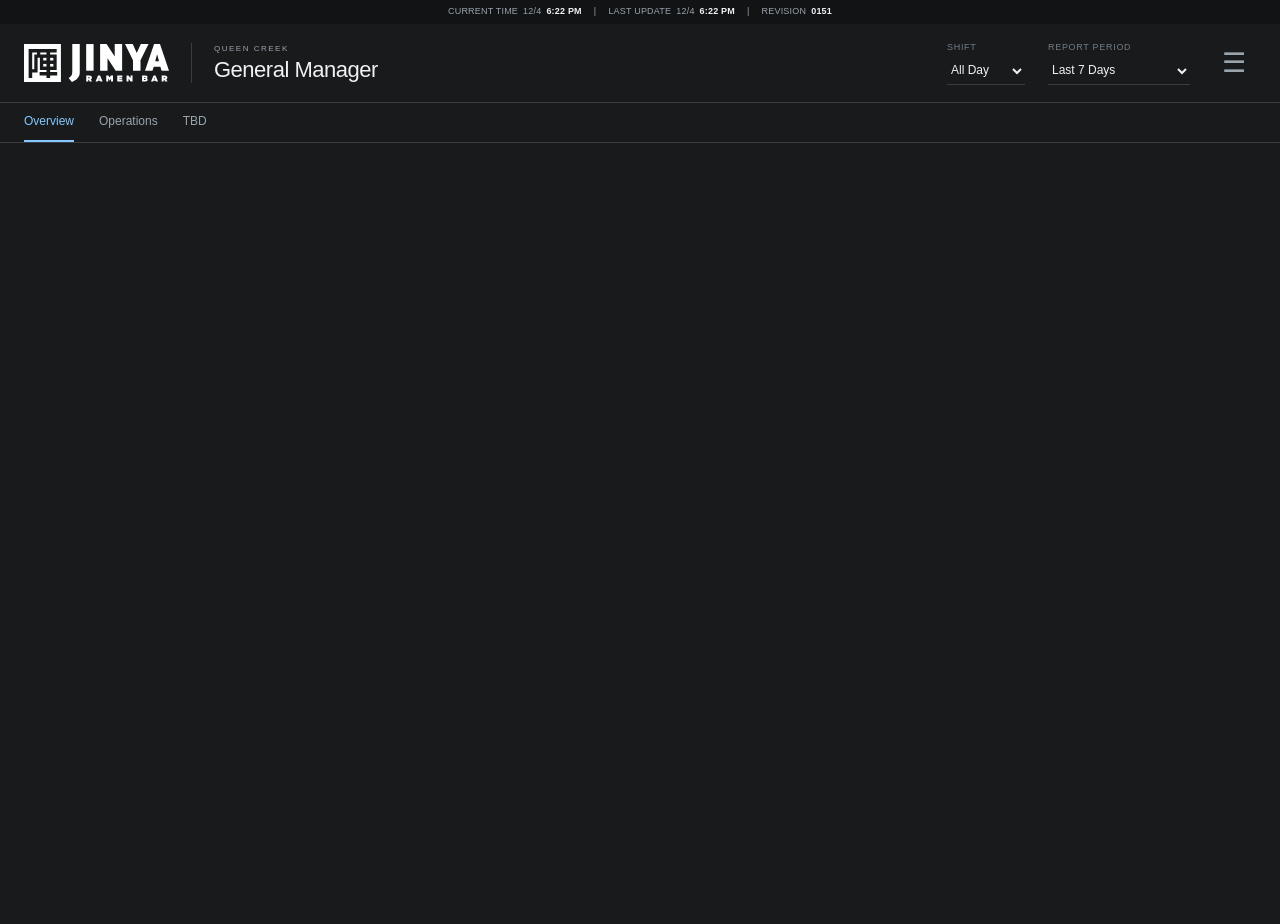
<file: index.html>
<!doctype html><html lang="en"><head><meta charset="utf-8"><meta name="viewport" content="width=device-width,initial-scale=1"><title>JINYA | Management Dashboard v0151</title><link rel="icon" href="/favicon.ico?v=0151" sizes="any"><link rel="icon" type="image/svg+xml" href="/images/favicon/favicon.svg?v=0151"><link rel="apple-touch-icon" href="/images/favicon/apple-touch-icon.png?v=0151"><meta name="robots" content="noindex,nofollow">
<link rel="stylesheet" href="styles.css?v=0151"><style id="dashboardColorTheme"></style></head><body data-design="a" class="midnight-dashboard"><div class="dashboard-status-bar" aria-label="Dashboard time and update status"><span class="dashboard-status-item"><span class="dashboard-status-label">CURRENT TIME</span><time id="sidebarTime" class="dashboard-status-time">—</time></span><span class="dashboard-status-divider" aria-hidden="true">|</span><span class="dashboard-status-item"><span class="dashboard-status-label">LAST UPDATE</span><time id="sidebarLastUpdate" class="dashboard-status-time" title="Last successful sample-data refresh">—</time></span><span class="dashboard-status-divider" aria-hidden="true">|</span><span class="dashboard-status-item"><span class="dashboard-status-label">REVISION</span><span class="dashboard-status-time"><span id="dashboardRevision" class="sidebar-clock">0151</span></span></span></div><div class="shell app-shell"><main class="main"><div id="stickyArea" class="app-sticky"><header class="app-header"><a class="brand brand-horizontal" href="#overview" aria-label="JINYA Queen Creek"><img alt="JINYA Ramen Bar" src="[data-uri]"></a><div class="header-context"><span>QUEEN CREEK</span><h1 id="title">Front of House</h1></div><div class="section-view-toggle" id="sectionViewToggle" role="group" aria-label="Front of House view"><button type="button" id="newLiveView" aria-pressed="false">N-Live</button><button type="button" id="newHistoryView" aria-pressed="false">N-History</button><button type="button" id="liveView" aria-pressed="true"><span class="view-live-dot" aria-hidden="true"></span>Live</button><button type="button" id="historyView" aria-pressed="false">History</button></div><div class="report-toolbar"><label id="headerShift"><span>SHIFT</span><select id="daypart" aria-label="Shift"><option value="lunch">Lunch</option><option value="dinner">Dinner</option><option value="all" selected>All Day</option></select></label><label id="headerEmployees"><span>EMPLOYEES</span><select id="population" aria-label="Employees"><option value="onfloor">Currently on Floor</option><option value="active" selected>All Employees</option></select></label><label id="headerPeriod" class="report-period"><span>REPORT PERIOD</span><select id="period" aria-label="Report period"><option value="1">Today</option><option value="7">Last 7 Days</option><option value="30">Last 30 Days</option><option value="90">Last 90 Days</option><option value="rolling12">Rolling 12 Months</option><option value="quarter">Last Quarter</option><option value="year">Last Calendar Year</option><option value="ytd">Year to Date</option></select></label></div><div class="dashboard-menu"><button id="dashboardMenuButton" type="button" class="dashboard-menu-trigger" aria-label="Open dashboard menu" aria-expanded="false" aria-controls="dashboardMenuItems"><span class="dashboard-hamburger" aria-hidden="true">☰</span></button></div></header><nav id="fohModuleNav" class="module-nav" aria-label="FOH categories"><a href="#overview" data-foh-category="overview" data-module-dashboard="foh">Overview</a><a href="#staff-performance" data-foh-category="staff-performance" data-module-dashboard="foh">Staff Performance</a><a href="#guest-relations" data-foh-category="guest-relations" data-module-dashboard="foh">Guest Relations</a><a href="#fohGroup-upselling" data-module-jump="fohGroup-upselling" data-module-dashboard="parkinglot" hidden>Upselling</a><a href="#primaryTitle" data-module-jump="primaryTitle" data-module-dashboard="parkinglot" hidden>Totals</a><a href="#dailyTitle" data-module-jump="dailyTitle" data-module-dashboard="parkinglot" hidden>Avg per Day</a><a href="#fohGroup-food" data-module-jump="fohGroup-food" data-module-dashboard="parkinglot" hidden>Food</a><a href="#fohGroup-server" data-module-jump="fohGroup-server" data-module-dashboard="parkinglot" hidden>Server</a><a href="#fohGroup-staffing" data-module-jump="fohGroup-staffing" data-module-dashboard="parkinglot" hidden>Staffing</a><a href="#fohGroup-section" data-module-jump="fohGroup-section" data-module-dashboard="parkinglot" hidden>Sections</a><a href="#fohGroup-operations" data-module-jump="fohGroup-operations" data-module-dashboard="parkinglot" hidden>Promotions &amp; Records</a><a href="#gm-overview" data-gm-category="overview" data-module-dashboard="executive" hidden>Overview</a><a href="#gm-operations" data-gm-category="operations" data-module-dashboard="executive" hidden>Operations</a><a href="#gm-tbd" data-gm-category="tbd" data-module-dashboard="executive" hidden>TBD</a></nav><section id="fohControls" class="legacy-filter-panel"><button type="button" id="filterSummaryToggle" class="filter-summary-toggle" aria-expanded="false" aria-controls="filterDrawer" aria-label="Filters"><svg viewbox="0 0 24 24" aria-hidden="true"><path d="M3 6h5m4 0h9M3 12h11m4 0h3M3 18h2m4 0h12"></path><circle cx="10" cy="6" r="2"></circle><circle cx="16" cy="12" r="2"></circle><circle cx="7" cy="18" r="2"></circle></svg><span id="filterSelectionSummary" class="filter-selection-summary" aria-live="polite"></span><span class="filter-summary-chevron" aria-hidden="true"></span></button>
<div id="filterDrawer" class="filter-drawer" hidden><div class="filter-button-grid">
<fieldset id="timeOfDayFilter"><legend>SHIFT</legend><div id="daypartButtons" class="filter-button-pair" role="group" aria-label="Shift: select Lunch, Dinner or All Day"><button type="button" id="daypartButtons-all" aria-pressed="false">All Day</button><button type="button" id="daypartButtons-lunch" aria-pressed="false">Lunch</button><button type="button" id="daypartButtons-dinner" aria-pressed="false">Dinner</button></div></fieldset>
<fieldset id="employeePopulationFilter"><legend>EMPLOYEES</legend><div id="employeeButtons" class="filter-button-pair" role="group" aria-label="Employees"><button type="button" id="employeeButtons-onfloor" aria-label="Currently on Floor" aria-pressed="false">Current</button><button type="button" id="employeeButtons-active" aria-pressed="false">All Employees</button></div></fieldset>
<fieldset id="periodFilter" class="filter-period-field"><legend>REPORT PERIOD</legend><div id="periodButtons" class="filter-period-buttons" role="group" aria-label="Report period"><button type="button" id="periodButtons-1" aria-pressed="false">Today</button><button type="button" id="periodButtons-7" aria-pressed="false">Last 7 Days</button><button type="button" id="periodButtons-30" aria-pressed="false">Last 30 Days</button><button type="button" id="periodButtons-90" aria-pressed="false">Last 90 Days</button><button type="button" id="periodButtons-rolling12" aria-pressed="false">Rolling 12 Months</button><button type="button" id="periodButtons-quarter" aria-pressed="false">Last Quarter</button><button type="button" id="periodButtons-year" aria-pressed="false">Last Calendar Year</button><button type="button" id="periodButtons-ytd" aria-pressed="false">Year to Date</button></div></fieldset>
</div><p id="populationNote" class="foot" style="color:#e9dd98;font-weight:700"></p></div>
<div class="filter-proxies" hidden></div><p id="filterSummary" hidden></p><select id="compare" aria-label="Compare period" hidden><option value="prior">Previous equivalent period</option><option value="none">No time comparison</option></select><nav id="fohLivePages" class="foh-live-pages" aria-label="FOH Live pages" hidden><button type="button" data-floor-page="attention" aria-pressed="true">Attention</button><button type="button" data-floor-page="seating" aria-pressed="false">Seating</button><button type="button" data-floor-page="guest" aria-pressed="false">Guest Experience</button></nav></section></div><div class="dashboard-main" id="dashboardMain"><section id="newFOHLiveModule" aria-label="Live floor staffing" hidden><iframe id="newFOHLiveFrame" title="Waitlist and server seating availability" scrolling="no"></iframe></section><div id="fohCategoryHost" aria-live="polite"></div><div id="gmCategoryHost" aria-live="polite" hidden></div><div id="legacyDashboardModules"><section class="attention" id="managementAttention" aria-label="Management Attention"><div class="attention-head"><h2>⚠ Management Attention</h2></div><div class="alerts" id="alerts"></div></section><div class="foh-group mix-group" id="fohGroup-mix" hidden><h2 class="foh-group-banner">SALES MIX</h2><section id="salesMixSection" aria-label="Sales Mix" hidden></section><div id="trendHost-mix" hidden></div></div><div class="foh-group mix-group" id="fohGroup-upselling" hidden><h2 class="foh-group-banner">UPSELLING</h2><div id="upsellingHost"></div></div><p class="role-note" id="roleNote"></p><div id="primaryTitle" class="foh-section-title" style="display:none">TOTALS</div><section class="cards" id="cards"></section><div id="dailyTitle" class="foh-section-title" style="display:none">AVG PER DAY</div><section id="dailyCards" class="cards"></section><div id="content"></div></div><div class="notice demo-footer"><strong>SYNTHETIC DEMO</strong> · No live Aloha connection. All dashboard figures are generated for design evaluation.</div></div></main></div><div id="targetModal" class="target-modal" hidden><div class="target-panel"><div class="admin-top-actions"><button id="closeTargets" type="button">CANCEL</button><button id="updateAdmin" type="button" class="target-button">UPDATE</button></div><h2>Admin</h2><p id="adminUpdateFeedback" role="status" aria-live="polite"></p><button type="button" id="adminCategoryToggle" aria-expanded="false" aria-controls="adminCategoryNav">☰ <span id="adminCategoryLabel">FOH</span></button><nav id="adminCategoryNav" aria-label="Admin categories"><button type="button" data-admin-category="executive">General Manager</button><button type="button" data-admin-category="foh">FOH</button><button type="button" data-admin-category="kitchen">Kitchen</button><button type="button" data-admin-category="inventory">Inventory</button><button type="button" data-admin-category="costs">Costs</button><button type="button" data-admin-category="dashboard">Dashboard</button></nav><section id="adminThresholdPanel"><h3>FOH Alert Thresholds</h3><label class="threshold-label">Waitlist alert threshold (minutes)<input id="waitlistAlertMinutes" type="number" min="1" max="240" step="1" inputmode="numeric"></label><label class="threshold-label">Ready to Run threshold (minutes)<input id="pickupAlertMinutes" type="number" min="1" max="240" step="1" inputmode="numeric"></label><label class="threshold-label">Time Since Order threshold (minutes)<input id="mealWaitAlertMinutes" type="number" min="1" max="240" step="1" inputmode="numeric"></label></section><p id="adminEmptyCategory" hidden>No settings configured.</p><section id="adminTargetsPanel"><h3 class="admin-targets-title">Targets</h3><p>Owner / GM configuration · Loads from settings.json. UPDATE saves all changes to that file. CANCEL discards edits.</p><div class="foh-filter-grid"><label>Target shift<select id="targetDaypart"><option value="dinner">Dinner</option><option value="lunch">Lunch</option></select></label></div><div id="targetFields" class="target-fields"></div><p id="targetFeedback" class="foot"></p></section><section id="adminDashboardPanel" class="admin-colors"><h3>Colors</h3><p>Current hex codes are editable. FOH subheads and the site background have independent colors.</p><div id="adminColorFields"></div><div class="admin-color-actions"><button type="button" id="resetColors">Use Default Colors</button></div><p id="adminColorFeedback" role="status" aria-live="polite"></p></section></div></div><div class="drawerwrap" id="drawerwrap"><aside class="drawer" role="dialog" aria-modal="true" aria-labelledby="drawerTitle"><button class="close" id="close">Close ✕</button><div class="eyebrow">PERFORMANCE DETAILS</div><h2 id="drawerTitle"></h2><p id="drawerDescription"></p><div id="drawerBody" style="margin-top:20px"></div></aside></div><div hidden id="legacyNavigationHooks"><button id="floorMenuButton" type="button" aria-label="Open dashboard menu" aria-expanded="false">☰</button><button type="button" id="floorNavClose" aria-label="Close dashboard menu">×</button><button id="floorNavShade" type="button" aria-label="Close dashboard menu" tabindex="-1"></button></div><div id="dashboardMenu" class="dashboard-drawer-root" aria-hidden="true" inert><button id="dashboardDrawerBackdrop" type="button" class="dashboard-drawer-backdrop" aria-label="Close dashboard menu" tabindex="-1"></button><div id="dashboardMenuItems" class="dashboard-menu-items dashboard-navigation-drawer" role="dialog" aria-modal="true" aria-labelledby="dashboardDrawerTitle" tabindex="-1"><div class="dashboard-drawer-heading"><h2 id="dashboardDrawerTitle">Dashboards</h2><button id="dashboardDrawerClose" type="button" aria-label="Close dashboard menu">×</button></div><nav id="nav"><button class="nav" data-page="executive">▦   General Manager</button><button class="nav active" data-page="foh">♙   Front of House</button><button class="nav" data-page="kitchen">◷   Kitchen Operations</button><button class="nav" data-page="inventory">▤   Inventory &amp; Costs</button><button class="nav" data-page="parkinglot">▱   Parking Lot</button></nav><button class="nav" id="sidebarTargets">⚙   Admin</button></div></div><script defer src="assets/js/dashboard.js?v=0151"></script>
<script defer src="assets/js/parking-lot.js?v=0143"></script>
<script defer src="assets/js/staff-performance.js?v=0143"></script>
<script defer src="assets/js/guest-relations.js?v=0143"></script>
<script defer src="assets/js/overview.js?v=0143"></script><script defer src="assets/js/gm-food-pickup.js?v=0151"></script><script defer src="assets/js/gm-food-prep.js?v=0151"></script><script defer src="assets/js/shared.js?v=0151"></script></body></html>
</file>
<file: styles.css>
/* JINYA Dashboard v0142 — shared target bands, Overview and module refinements. */
.drawerwrap{position:fixed;inset:0;background:#111a2466;display:none;justify-content:flex-end;z-index:1000}
.drawerwrap.show{display:flex}
.drawer{background:#fff;width:min(470px,100%);padding:28px;overflow:auto}
.drawer h2{font-size:23px;margin:25px 0 10px}
.foh-filter-grid select,.target-fields input{width:100%;padding:9px;border:1px solid #d7dde3;border-radius:7px;background:#fff;color:#24303c}
.target-button{border:0;border-radius:7px;padding:10px 14px;background:#253340;color:#fff;font-weight:650}
.target-modal{position:fixed;inset:0;z-index:1100;background:#111a2470;display:flex;align-items:center;justify-content:center;padding:20px}
.target-modal[hidden]{display:none}
.target-panel{width:min(600px,100%);background:#fff;padding:25px;border-radius:12px;max-height:90vh;overflow:auto}
.target-fields{display:grid;grid-template-columns:1fr 1fr;gap:12px;margin:18px 0}
.target-fields label{display:flex;flex-direction:column;gap:4px;font-size:12px;color:#667584}
@media(max-width:500px){.foh-filter-grid,.target-fields{grid-template-columns:1fr}}
.sidebar .admin-nav{border-top:1px solid #454545;margin-top:18px;padding-top:10px}
.card,.notice,.alert,.attention,.composition-tile,.target-panel{border-radius:0!important}
.sidebar .admin-nav{margin-top:auto!important}
.target-modal #closeTargets{background:#35434f;color:#fff;border:1px solid #35434f}
.target-modal #closeTargets:hover{background:#17232e}
.target-subhead{grid-column:1/-1;font-weight:800;font-size:13px;border-top:1px solid #dce1e5;padding-top:14px;margin-top:10px}
.sales-mix-key .target-key{display:inline-block;width:2px;height:15px;background:#253340}
.sales-mix-table .target-column{width:72px}
@media(max-width:800px){.sales-mix-table .target-column{width:60px}}
.sidebar nav,.sidebar .admin-nav{width:100%;padding-left:0;padding-right:0}
.sidebar .admin-nav{border-top:1px solid #454545;padding-top:10px}/* v0047: explicit percentage settings and target blend definitions. */

.target-fields .target-help,.target-fields .target-total{grid-column:1/-1;font-size:12px;margin:0}
.target-fields .target-total{font-weight:750;padding:8px 0}
.target-fields .target-subhead:first-child{margin-top:0}
.target-blend-note{font-weight:650;color:#667584}/* v0050: compact filter summary with an expandable button drawer. */

#fohControls{--filter-color:var(--section);margin-top:12px!important;padding:0!important;border:0!important}
.filter-drawer{padding:16px 0 2px}
.filter-drawer[hidden],.filter-proxies{display:none!important}
.filter-drawer.filter-live .filter-button-grid{grid-template-columns:repeat(2,minmax(0,1fr))}
.filter-drawer.filter-only-period .filter-button-grid{grid-template-columns:1fr}
@media(max-width:700px){.filter-drawer{padding-top:14px}}
@media(max-width:500px){.filter-button-grid,.filter-drawer.filter-live .filter-button-grid{grid-template-columns:1fr}}
.rank-target-green{color:#247545;font-weight:750}
.rank-target-yellow{color:#936800;font-weight:750}
.rank-target-red{color:#b92335;font-weight:750}
.rank-target-neutral{color:#667584}
.admin-targets-title{font-size:15px;margin:20px 0 8px}
.admin-colors{border-top:1px solid #dce1e5;margin-top:26px;padding-top:20px}
.admin-colors>h3{font-size:15px;margin:0 0 7px}
.admin-colors>p{font-size:12px;line-height:1.6}
#adminColorFields{display:grid;grid-template-columns:1fr 1fr;gap:12px 16px;margin:16px 0}
#adminColorFields h4{grid-column:1/-1;font-size:12px;letter-spacing:.7px;margin:7px 0 0;color:#526475}
.admin-color-field{display:flex;flex-direction:column;gap:5px;font-size:12px;color:#526475}
.admin-color-inputs{display:flex;gap:7px;align-items:center}
.admin-color-inputs input[type=color]{width:44px;height:38px;padding:2px;border:1px solid #d7dde3;background:#fff;cursor:pointer}
.admin-color-inputs input[type=text]{width:110px;height:38px;padding:7px 9px;border:1px solid #d7dde3;font-family:ui-monospace,monospace;font-size:12px;color:#243441;background:#fff}
.admin-color-actions{display:flex;flex-wrap:wrap;gap:8px}
.admin-color-actions button{min-height:42px;padding:8px 12px;cursor:pointer}
#adminColorFeedback{font-size:12px;line-height:1.6;margin-top:9px;color:#526475}
@media(max-width:500px){#adminColorFields{grid-template-columns:1fr}}
.daypart-target-column{width:65px}
.stacked-daypart-table .daypart-result-column,.stacked-daypart-table .daypart-target-column{width:80px}
.daypart-target-value{white-space:nowrap;font-variant-numeric:tabular-nums}
.admin-top-actions{display:flex;justify-content:flex-end;align-items:center;gap:10px;margin-bottom:10px}
.admin-top-actions button{padding:9px 17px;border:1px solid #cbd3db;border-radius:6px;font-size:12px;font-weight:700;cursor:pointer}
.admin-top-actions .target-button{margin:0}
.admin-top-actions button:disabled{opacity:.5;cursor:wait}
#adminUpdateFeedback{font-size:12px;color:#b13a45}
#adminTargetsPanel[hidden],#adminThresholdPanel[hidden],#adminDashboardPanel[hidden],#adminEmptyCategory[hidden],.admin-target-group[hidden]{display:none!important}
#adminCategoryNav{display:flex;gap:5px;flex-wrap:wrap;border-bottom:1px solid #dce2e5;padding:12px 0;margin-bottom:16px}
#adminCategoryNav button{padding:9px 10px;border:0;background:#f0f3f4;color:#3b4d58}
#adminCategoryNav button[aria-pressed=true]{background:#626b2f;color:white}
#adminCategoryToggle{display:none}
#adminThresholdPanel{margin-bottom:20px}
#adminThresholdPanel h3{margin:0 0 12px}
#targetFields{display:block}
.admin-target-group{display:grid;grid-template-columns:1fr 1fr;gap:12px}
#adminEmptyCategory{padding:16px 0}
@media(max-width:600px){#adminCategoryToggle{display:block;min-height:44px;padding:8px 12px;margin:12px 0;background:#f0f3f4;border:1px solid #dce2e5;color:#3b4d58}
#adminCategoryNav{display:none}
#adminCategoryNav.is-open{display:flex;flex-direction:column}
#adminCategoryNav button{text-align:left;min-height:44px}
.admin-target-group{grid-template-columns:1fr}}
.target-modal,.drawerwrap,.items-overlay{top:var(--dashboard-status-height)}
#adminThresholdPanel .threshold-label{margin-bottom:14px}
:root{--bg:#181a1c;--surface:#202326;--surface-2:#25292d;--ink:#eff2f4;--muted:#9aa4ac;--subtle:#717c85;--line:#373d42;--accent:#42aaff;--accent-tint:#183044;--negative:#ff867c;--negative-bg:#47282b;--positive:#55d6ac;--positive-bg:#173f35;--nav:#111315;--pad:24px;color-scheme:dark;font-family:Arial,Helvetica,sans-serif}*{box-sizing:border-box}html,body{margin:0;min-height:100%;background:var(--bg);color:var(--ink)}body{font:13px/1.45 Arial,Helvetica,sans-serif;font-variant-numeric:tabular-nums}button,input,select{font:inherit}button,a,summary{cursor:pointer}button:focus-visible,a:focus-visible,input:focus-visible,select:focus-visible{outline:2px solid var(--accent);outline-offset:3px}[hidden]{display:none!important}a{color:inherit;text-decoration:none}h1,h2,h3,h4,p{margin:0}button{background:var(--surface-2);color:var(--ink);border:1px solid var(--line);border-radius:3px;padding:6px 9px}button:hover{border-color:var(--accent)}input,select{border:1px solid var(--line);border-radius:3px;background:var(--surface-2);color:var(--ink);font-size:11px;padding:5px 7px;max-width:100%}input[type=checkbox]{accent-color:var(--accent);width:12px;height:12px}svg{display:block;max-width:100%;height:auto}svg text{fill:var(--muted)}svg text[stroke]{stroke:var(--surface)}svg rect[fill="#fff"],svg rect[fill="#ffffff"]{fill:var(--surface)}svg [stroke="#e6eaee"],svg [stroke="#e4e9ee"],svg [stroke="#dce3e8"]{stroke:var(--line)}svg [stroke="#435e80"],svg [stroke="#435E80"]{stroke:#42aaff}svg [stroke="#366c52"],svg [stroke="#366C52"]{stroke:#55d6ac}svg [stroke="#8c6135"],svg [stroke="#8C6135"]{stroke:#e9b77d}.dashboard-status-bar{display:flex;justify-content:center;align-items:center;gap:12px;background:var(--nav);color:var(--muted);height:24px;font-size:9px;letter-spacing:.2px}.dashboard-status-item,.dashboard-status-time{display:inline-flex;gap:5px}.dashboard-status-time .sidebar-clock,.status-data-age{color:var(--ink);font-weight:600}.app-shell{max-width:1920px;margin:auto}.app-sticky{position:sticky;top:0;z-index:20;background:var(--bg);border-bottom:1px solid var(--line)}.app-header{display:flex;align-items:center;gap:20px;padding:13px var(--pad) 10px}.brand{display:flex;align-items:center;gap:9px;flex-shrink:0}.brand img{height:35px;width:24px;object-fit:contain}.brand>span{font-size:13px;letter-spacing:2px;font-weight:700;line-height:1.1}.brand small{display:block;font-size:8px;color:var(--muted);letter-spacing:1px;margin-top:5px;font-weight:400}.app-header h1{font-size:23px;font-weight:400;letter-spacing:-.6px;border-left:1px solid var(--line);padding-left:20px;line-height:1.2}.preview-tag{font-size:8px;letter-spacing:1.7px;color:var(--subtle);margin-left:auto}.report-toolbar{display:flex;gap:22px;align-items:baseline;padding:0 var(--pad) 11px}.report-toolbar>div{display:flex;align-items:baseline;gap:8px}.report-toolbar span{font-size:8px;letter-spacing:1.1px;color:var(--subtle)}.report-toolbar strong{font-size:11px;font-weight:400;color:var(--ink)}.report-toolbar .report-period{margin-left:auto}.module-nav{display:flex;gap:23px;padding:0 var(--pad);overflow:auto}.module-nav a{font-size:10px;color:var(--muted);white-space:nowrap;padding:7px 0 10px;border-bottom:2px solid transparent}.module-nav a:first-child{border-bottom-color:var(--accent);color:var(--accent)}.module-nav a:hover{color:var(--ink)}.dashboard-main{padding:18px var(--pad) 30px}.module-title{display:flex;justify-content:space-between;align-items:baseline;gap:12px;margin-bottom:9px}.module-title h2{font-size:10px;font-weight:500;text-transform:uppercase;letter-spacing:1.3px;color:var(--muted)}.module-title>span{font-size:9px;color:var(--subtle);letter-spacing:.8px}.module-question{font-size:15px;font-weight:500;line-height:1.35;margin-bottom:15px;color:var(--ink)}.metric-panels{display:grid;grid-template-columns:minmax(0,1fr) minmax(0,1fr) minmax(0,.8fr);gap:10px}.data-panel{background:var(--surface);min-width:0;border-radius:2px}.metric-lead{min-width:0}.metric-lead h2{color:var(--ink)}.lead-target{color:var(--muted)}.negative,.labor-over,.rank-target-red,.red,.bad,.performance.red{color:var(--negative)!important}.positive,.labor-under,.rank-target-green,.green,.performance.green{color:var(--positive)!important}.rank-target-yellow,.gold,.yellow{color:#e7bb72!important}.position-table{margin-top:23px;width:100%;table-layout:fixed;border-collapse:collapse}.position-table th,.position-table td{border-bottom:1px solid var(--line);padding:14px 7px;text-align:right;vertical-align:middle}.position-table th:first-child{width:32%;text-align:left;padding-left:0}.position-table td:last-child,.position-table th:last-child{padding-right:0}.position-table thead th{color:var(--muted);padding-top:0;padding-bottom:9px}.position-table td:nth-child(3){color:var(--muted)}.position-table tbody th{color:var(--ink)}.labor-position-toggle{padding:0;border:0;background:none;text-align:left;color:inherit;font:inherit;line-height:1.3}.labor-position-toggle span{display:none}.labor-position-toggle:hover{text-decoration:underline}.position-table .total-row th,.position-table .total-row td{border-bottom:0;padding-top:16px}.delta-panel .position-table th:first-child{width:46%}.context-line{display:flex;gap:10px 24px;flex-wrap:wrap;justify-content:space-between;color:var(--subtle);font-size:10px;padding:12px 0 0}.split-panels{display:grid;grid-template-columns:.9fr 1.8fr;gap:10px}.dual-metrics{display:grid;grid-template-columns:1fr 1fr;gap:15px}.dual-metrics .metric-lead:last-child{padding-left:18px;border-left:1px solid var(--line)}.cost-panel .position-table th:first-child{width:23%}.summary-panel{display:grid;grid-template-columns:repeat(3,minmax(0,1fr));gap:10px;margin-bottom:10px}.summary-panel .metric-lead{background:var(--surface);padding:18px 22px}.summary-panel .metric-lead:first-child{background:var(--accent-tint)}.unified-panel{padding:18px}.unified-panel>.module-title{margin-bottom:14px}.labor-complete-table{width:100%;border-collapse:collapse;table-layout:fixed}.labor-complete-table th,.labor-complete-table td{height:46px;padding:10px 12px;border-bottom:1px solid var(--line);text-align:right;vertical-align:middle;font-size:13px}.labor-complete-table th:first-child{text-align:left}.labor-complete-table thead th{font-size:10px;font-weight:400;color:var(--muted);height:auto}.labor-complete-table .labor-group-head th:not(:first-child){text-align:center}.labor-complete-table .labor-group-head th{color:var(--ink);padding-top:5px;padding-bottom:9px;border-bottom:0;font-size:11px;letter-spacing:.5px}.labor-complete-table>thead>tr:nth-child(2)>th{text-align:right;padding-top:4px;padding-bottom:12px;border-bottom:1px solid var(--line)}.labor-complete-table strong{font-weight:500}.labor-total th,.labor-total td{font-weight:600;border-bottom:0}.shared-details:has(tr:not([hidden])){margin-top:10px}.shared-details>table{width:100%;border-collapse:collapse}.labor-cost-detail>td{padding:18px!important;text-align:left;background:var(--surface-2)}.labor-detail-title{font-size:11px;letter-spacing:.7px;margin:0 0 10px}.labor-detail-title span{font-weight:400;color:var(--muted)}.labor-detail-layout{display:grid;grid-template-columns:1fr 1fr;gap:24px}.labor-component-table{border-collapse:collapse;width:100%;font-size:11px}.labor-component-table th,.labor-component-table td{padding:7px;border-bottom:1px solid var(--line);text-align:right}.labor-component-table th:first-child{width:70%;text-align:left;font-weight:400}.labor-assumptions{font-size:10px;color:var(--muted);line-height:1.6}.labor-assumptions p{margin:0 0 8px}.foh-group{margin-top:26px;--group-color:var(--accent);--group-tint:var(--accent-tint);--group-text:var(--accent)}.foh-group-banner{font-size:11px;font-weight:500;letter-spacing:1px;margin:0 0 12px;color:var(--ink);text-transform:uppercase}.foh-group>.section,.foh-group>#upsellingHost,.foh-group>#fohStaffingModule,.foh-group>#sectionPerformanceHost{min-width:0}.card{background:var(--surface);padding:14px 16px;min-width:0;box-shadow:none;border:0;border-radius:2px}.head,.subsection-heading{display:flex;align-items:baseline;justify-content:space-between;gap:12px;margin:0 0 10px}.head h2,.subsection-heading h2,.foh-section-title{font-size:11px;font-weight:500;text-transform:uppercase;letter-spacing:.7px}.section-period{font-size:10px;color:var(--subtle);margin-left:auto;font-weight:400;white-space:nowrap}.subsection-heading{margin-top:19px;margin-bottom:9px}.section.full{display:block}.section{min-width:0}.cards,.foh-metric-row{display:grid;grid-template-columns:repeat(6,minmax(0,1fr));gap:8px;margin:10px 0 19px}.metric{background:var(--surface);border:0;text-align:left;padding:13px 12px;min-width:0}.metric .label{font-size:10px;color:var(--muted)}.metric-number{font-size:25px;font-weight:400;letter-spacing:-.5px;margin:4px 0}.trend{font-size:10px;color:var(--muted)}#primaryTitle,#dailyTitle{display:flex;justify-content:space-between;margin-top:20px}.role-note:empty{display:none}.upselling-groups{display:grid;grid-template-columns:repeat(3,minmax(0,1fr));gap:10px}.upselling-group{background:var(--surface);padding:14px 15px;min-width:0}.upselling-group-title{font-size:11px;font-weight:400;margin-bottom:8px;color:var(--muted)}.upselling-pair{display:grid;grid-template-columns:1fr 1fr;gap:14px}.upselling-pair .metric{padding:0}.upselling-pair .metric-number{font-size:26px}#upsellingSection>.foh-section-title{display:none}.best-sellers-heading{display:flex;justify-content:space-between;align-items:center;margin-bottom:9px}.best-sellers-heading h2{font-size:11px;font-weight:500}.best-sellers-link{color:var(--accent);font-size:10px}.best-sellers-grid{display:grid;grid-template-columns:repeat(3,minmax(0,1fr));gap:10px}.best-seller-card{background:var(--surface);padding:14px;min-width:0}.best-seller-card h3,.best-seller-card .head h2{font-size:12px;font-weight:400}.best-seller-card .card{padding:0}.best-seller-card table{font-size:11px}.best-seller-item{font-size:11px}.best-seller-rank{font-size:10px;color:var(--subtle)}.section.full>.card{margin-bottom:10px}.foot,.hint,.role-note,.staffing-module-note,.section-planning-purpose,.section-planning-definitions{font-size:10px;color:var(--subtle);line-height:1.5}.foot,.staffing-module-note{margin-top:8px}.server-scroll,.section-planning-scroll,.ranking-scroll,.best-seller-scroll,.trend-chart-scroll{width:100%;max-width:100%;overflow-x:auto;scrollbar-width:thin;scrollbar-color:var(--line) transparent}table{font-variant-numeric:tabular-nums}table:not(.position-table):not(.labor-complete-table):not(.labor-component-table){width:100%;border-collapse:collapse}table:not(.position-table):not(.labor-complete-table):not(.labor-component-table) th,table:not(.position-table):not(.labor-complete-table):not(.labor-component-table) td{padding:9px 7px;border-bottom:1px solid var(--line);text-align:right;vertical-align:middle}table:not(.position-table):not(.labor-complete-table):not(.labor-component-table) th:first-child,table:not(.position-table):not(.labor-complete-table):not(.labor-component-table) td:first-child{text-align:left}table:not(.position-table):not(.labor-complete-table):not(.labor-component-table) th{color:var(--muted)}table button{padding:0;border:0;background:none;color:inherit;font:inherit}.server-table,.multi-ranking-table,.section-planning-table{min-width:710px}.server-table td{white-space:nowrap}.server-table .performance{background:none;font-weight:500}.mode-switch,.trend-toolbar,.ranking-filters,.server-toolbar{display:flex;gap:6px;align-items:center;flex-wrap:wrap}.trend-toolbar,.ranking-filters,.server-toolbar{margin:8px 0 12px;gap:10px}.mode-switch button{font-size:10px;padding:5px 9px}.mode-switch .selected,button[aria-pressed=true]{background:var(--accent-tint);color:var(--accent);border-color:var(--accent-tint)}.trend-toolbar label,.ranking-filters label{font-size:10px;display:flex;align-items:center;gap:5px}.trend-compare-picker{margin:10px 0;padding:10px 0;border-top:1px solid var(--line);border-bottom:1px solid var(--line)}.trend-picker-heading{display:flex;align-items:center;justify-content:space-between;margin-bottom:7px}.trend-picker-heading h3{font-size:10px;font-weight:500}.trend-picker-heading span{color:var(--subtle);font-size:10px}.trend-picker-tools{display:flex;gap:9px;align-items:end;flex-wrap:wrap;margin-bottom:8px}.trend-picker-tools label{display:grid;gap:3px;font-size:10px}.trend-picker-actions{display:flex;gap:5px}.trend-choices{display:grid;grid-template-columns:repeat(5,minmax(0,1fr));gap:4px 9px;max-height:120px;overflow:auto}.trend-choices label{font-size:10px;padding:3px;display:flex;align-items:center;gap:4px}.trend-chart-scroll svg{width:100%;min-width:600px}.trend-legend{display:flex;gap:12px;font-size:10px;margin:6px 0}.trend-legend span{display:flex;gap:5px;align-items:center}.trend-legend i{display:inline-block;width:15px;height:3px}.employee-name{display:flex;gap:6px;align-items:center}.employee-role-badge{display:inline-flex;align-items:center;justify-content:center;width:17px;height:17px;border-radius:50%;font-size:9px;color:var(--accent);background:var(--accent-tint);flex-shrink:0}.employee-role-badge.bartender{color:#d7a7e9;background:#38263e}.staffing-shift-grid{display:grid;grid-template-columns:1fr 1fr;gap:16px}.staffing-week-toolbar{display:flex;align-items:center;gap:12px;flex-wrap:wrap;margin:14px 0 10px}.staffing-week-toolbar h3{font-size:11px;font-weight:400;margin-right:auto}.staffing-week-controls{display:flex;align-items:center;gap:6px}.staffing-week-controls label{font-size:10px}.staffing-shift-column h3{font-size:11px;font-weight:400;margin:10px 0}.staffing-now-counts{display:grid;grid-template-columns:repeat(5,minmax(0,1fr));gap:10px;margin:7px 0}.staffing-now-counts>div{display:flex;gap:7px;align-items:baseline}.staffing-now-counts span{font-size:10px;color:var(--muted)}.staffing-now-counts strong{font-size:22px;font-weight:400}.section-table-heading{font-size:11px;font-weight:400;margin:14px 0 6px;color:var(--muted)}.section-group-button{display:flex;flex-direction:column}.section-employee-head{display:flex;align-items:center;justify-content:space-between;margin:12px 0}.section-employee-head h3{font-size:11px;font-weight:400}.section-employee-head .hint{margin-top:4px}.operations-grid{display:grid;grid-template-columns:repeat(3,minmax(0,1fr));gap:10px;margin:12px 0}.operations-grid label{display:grid;gap:4px;font-size:10px}.notice{font-size:10px;color:var(--subtle);margin-top:24px;padding:10px 0;border-top:1px solid var(--line)}.foh-group,.labor-dashboard{scroll-margin-top:170px}#fohLaborHost{scroll-margin-top:170px}.position-table th,.position-table td,.labor-complete-table th,.labor-complete-table td{border-top:0!important;border-left:0!important;border-right:0!important}.labor-total th,.labor-total td{border-top:0!important}.labor-complete-table .labor-group-head th{border-top:0!important}.shared-details>table:has(>tr[hidden]){border:0}body[data-design=b]{--bg:#edf1f5;--surface:#fff;--surface-2:#f5f7fa;--ink:#24313b;--muted:#637786;--subtle:#7c8b96;--line:#dce4e9;--accent:#247dcc;--accent-tint:#e6f1fb;--negative:#c04743;--negative-bg:#fbeae8;--positive:#228467;--positive-bg:#e1f4ed;--nav:#19252f;color-scheme:light}body[data-design=b] .dashboard-status-bar{color:#acbbc6}body[data-design=b] .dashboard-status-time .sidebar-clock{color:#e6eef5}body[data-design=b] .brand img{background:#354e5e;padding:4px;width:30px;height:40px;border-radius:2px}body[data-design=b] .data-panel{box-shadow:0 1px 2px #152b3b08}body[data-design=b] .summary-panel .metric-lead{border-radius:3px}body[data-design=b] .labor-complete-table>tbody>tr:not(.labor-cost-detail):hover{background:#f8fafc}body[data-design=c]{--bg:#111b24;--surface:#192733;--surface-2:#20313f;--ink:#e8f0f5;--muted:#9db0be;--subtle:#70889a;--line:#314654;--accent:#63c4c9;--accent-tint:#173a41;--negative:#ff948a;--positive:#6adab4;--nav:#0b141c}body[data-design=c] .labor-panel .metric-lead{padding-bottom:1px}body[data-design=c] .app-header h1{font-weight:300}@media(min-width:1450px){.position-table th,.position-table td{padding-top:16px;padding-bottom:16px}.summary-panel .metric-lead{padding:22px 26px}.labor-complete-table td{font-size:15px}.labor-complete-table td,.labor-complete-table tbody th{height:48px}.cards,.foh-metric-row{gap:10px}.metric-number{font-size:28px}}@media(max-width:1000px){:root{--pad:18px}.position-table th,.position-table td{padding:12px 4px}.best-sellers-grid{grid-template-columns:repeat(2,minmax(0,1fr))}.cards,.foh-metric-row{grid-template-columns:repeat(3,minmax(0,1fr))}.trend-choices{grid-template-columns:repeat(3,minmax(0,1fr))}.split-panels{grid-template-columns:1fr 1.65fr}.summary-panel .metric-lead{padding:17px}.report-toolbar{gap:17px}}@media(max-width:700px){:root{--pad:14px}.metric-panels{grid-template-columns:1fr 1fr}.metric-panels>.delta-panel{grid-column:1/-1;display:grid;grid-template-columns:.8fr 1.2fr;gap:20px}.delta-panel .position-table{margin-top:0}.delta-panel .position-table th,.delta-panel .position-table td{padding-top:9px;padding-bottom:9px}.app-header{gap:14px}.app-header h1{font-size:21px;padding-left:14px}.report-toolbar{gap:14px;flex-wrap:wrap}.report-toolbar>div{gap:5px}.report-toolbar .report-period{margin-left:auto}.report-toolbar strong{font-size:10px}.report-toolbar span{font-size:7px}.module-nav{gap:20px}.split-panels{grid-template-columns:1fr}.position-table th:first-child{width:31%}.summary-panel{gap:7px}.summary-panel .metric-lead{padding:13px 12px}.labor-complete-table th,.labor-complete-table td{font-size:11px;padding:9px 5px}.labor-complete-table .labor-group-head th{font-size:10px}.labor-complete-table thead th{font-size:9px}.labor-complete-table .labor-position-toggle{font-size:10px}.unified-panel{padding:14px 10px}.best-sellers-grid{grid-template-columns:1fr 1fr}.upselling-groups{gap:8px}.upselling-group{padding:11px 10px}.upselling-pair{gap:8px}.upselling-pair .metric-number{font-size:20px}.upselling-pair .label{font-size:9px}.staffing-shift-grid,.labor-detail-layout{grid-template-columns:1fr}.operations-grid{grid-template-columns:repeat(2,minmax(0,1fr))}.preview-tag{font-size:7px}.brand>span{font-size:11px}.brand small{font-size:7px}.brand img{height:29px;width:20px}.labor-question,.module-question{font-size:14px}.context-line{font-size:9px;gap:7px}}@media(max-width:440px){:root{--pad:10px}.dashboard-status-bar{font-size:8px;gap:6px}.brand>span{display:none}.brand{width:23px}.app-header{gap:10px;padding-top:10px;padding-bottom:10px}.app-header h1{font-size:22px;border:0;padding-left:0}.report-toolbar{gap:7px 11px}.report-toolbar span{font-size:7px}.report-toolbar strong{font-size:9px}.module-nav{gap:18px}.metric-panels{grid-template-columns:1fr}.metric-panels>.delta-panel{display:block;grid-column:auto}.delta-panel .position-table{margin-top:23px}.position-table th,.position-table td{padding:12px 7px}.summary-panel{gap:4px}.summary-panel .metric-lead{padding:12px 8px}.summary-panel h2{font-size:9px}.best-sellers-grid{grid-template-columns:1fr}.upselling-groups{grid-template-columns:1fr}.upselling-pair .metric-number{font-size:27px}.upselling-pair .label{font-size:10px}.trend-choices{grid-template-columns:repeat(2,minmax(0,1fr))}.labor-complete-table th,.labor-complete-table td{padding:9px 3px;font-size:10px}}/* Light direction takes the softer panel language from the second reference. */

body[data-design=b]{--bg:#f1f0f6;--surface:#fff;--surface-2:#f7f7fb;--ink:#253044;--muted:#737b8b;--subtle:#8b92a0;--line:#e3e5ed;--accent:#dd704e;--accent-tint:#fff0e9;--negative:#c34e4b;--positive:#249375}
body[data-design=b] .app-sticky{background:#fafafe;border-bottom-color:#e3e5ed}
body[data-design=b] .brand img{background:#dd704e;border-radius:5px}
body[data-design=b] .summary-panel .metric-lead{background:#fff;border-radius:8px;box-shadow:0 2px 5px #30305007;border:1px solid #e8e8f1}
body[data-design=b] .summary-panel .metric-lead:first-child{background:#fff}
body[data-design=b] .data-panel,body[data-design=b] .card,body[data-design=b] .best-seller-card,body[data-design=b] .upselling-group{border-radius:8px;border:1px solid #e8e8f1;box-shadow:0 2px 5px #30305005}
body[data-design=b] .lead-target{color:#748298}
body[data-design=b] .metric-lead h2{color:#526175}
body[data-design=b] .module-question{color:#314158}
body[data-design=b] .summary-panel{gap:12px;margin-bottom:14px}
body[data-design=b] .module-nav a:first-child{color:#dd704e;border-bottom-color:#dd704e}
body[data-design=b] .foh-group-banner{font-size:12px;text-transform:none;letter-spacing:0;color:#34445d;font-weight:500}
body[data-design=b] .module-title h2{color:#617089}
@media(max-width:700px){body[data-design=b] .summary-panel{gap:7px}body[data-design=b] .summary-panel .metric-lead{padding:14px 12px}}
@media(max-width:440px){body[data-design=b] .summary-panel .metric-lead{padding:12px 8px}}/* One uninterrupted, one-pixel rule beneath the unified table headings. */

.labor-complete-table .labor-group-head th[rowspan]{border-bottom:1px solid var(--line)}
.module-question{font-weight:600}
@media(min-width:701px){}/* Refined Midnight: equal primary panels and a compact horizontal-brand header. */


body[data-design=a] .metric-panels{grid-template-columns:minmax(0,1fr) minmax(0,1fr) minmax(0,.8fr)}
.dashboard-status-bar{position:sticky;top:0;z-index:40}
.app-sticky{top:24px}
.app-header{gap:22px;min-height:78px;padding:15px var(--pad);align-items:center}
.brand-horizontal{display:block;width:145px;flex:0 0 145px}
.brand-horizontal img{display:block;width:145px;height:auto;max-height:none;object-fit:contain}
.header-context{border-left:1px solid var(--line);padding-left:22px;flex:0 0 auto}
.header-context>span{display:block;font-size:8px;letter-spacing:1.5px;color:var(--muted);margin-bottom:3px}
.app-header .header-context h1{font-size:22px;font-weight:400;line-height:1.2;letter-spacing:-.5px;margin:0;border:0;padding:0}
.app-header .report-toolbar{margin-left:auto;padding:0;gap:23px;align-items:center;flex-wrap:nowrap}
.app-header .report-toolbar>div{display:grid;gap:4px}
.app-header .report-toolbar>div>span{font-size:8px;letter-spacing:1px;color:var(--subtle)}
.app-header .report-toolbar strong{font-size:12px;font-weight:400;white-space:nowrap}
.app-header .report-toolbar .report-period{margin-left:0}
.module-nav{border-top:1px solid var(--line);gap:25px}
.module-nav a{padding-top:10px;padding-bottom:10px}
.module-nav a.active{border-bottom-color:var(--accent);color:var(--accent)}
.module-nav:has(a.active) a:first-child:not(.active){border-bottom-color:transparent;color:var(--muted)}
@media(max-width:1100px){.app-header{flex-wrap:wrap;gap:13px 20px;padding-top:13px;padding-bottom:13px;min-height:0}.brand-horizontal,.brand-horizontal img{width:132px}.brand-horizontal{flex-basis:132px}.header-context{padding-left:20px}.app-header .report-toolbar{flex-basis:100%;margin:0;display:flex;justify-content:flex-start;gap:28px;padding-top:10px;border-top:1px solid var(--line)}.app-header .report-toolbar>div{display:flex;gap:8px;align-items:baseline}.app-header .report-toolbar .report-period{margin-left:auto}.app-header .report-toolbar strong{font-size:11px}}
@media(max-width:700px){body[data-design=a] .metric-panels{grid-template-columns:repeat(2,minmax(0,1fr))}.app-header .header-context h1{font-size:21px}.app-header .report-toolbar{gap:18px}.app-header .report-toolbar>div{gap:6px}.app-header .report-toolbar strong{font-size:10px}}
@media(max-width:440px){body[data-design=a] .metric-panels{grid-template-columns:1fr}.brand-horizontal{display:block;width:122px;flex-basis:122px}.brand-horizontal img{display:block;width:122px;height:auto}.header-context{border-left:1px solid var(--line);padding-left:16px}.app-header{gap:13px 16px}.app-header .header-context h1{font-size:19px}.header-context>span{font-size:7px}.app-header .report-toolbar{flex-wrap:wrap;gap:8px 18px}.app-header .report-toolbar>div{display:grid;gap:3px}.app-header .report-toolbar strong{font-size:10px}.app-header .report-toolbar .report-period{margin-left:auto}.module-nav{gap:20px}.module-nav a{font-size:10px}}/* Readable module navigation and filter captions at every viewport. */


.module-nav a{font-size:14px;font-weight:500;line-height:1.35;padding:10px 0 11px}
.app-header .report-toolbar>div>span{font-size:10px;letter-spacing:.7px}
@media(max-width:700px){.module-nav{gap:23px}.module-nav a{font-size:13px;min-height:42px;padding:11px 0}.app-header .report-toolbar>div>span{font-size:9px}}
@media(pointer:coarse){.module-nav a{min-height:44px;padding-top:12px;padding-bottom:12px}}/* Approved Midnight presentation, now connected to the existing dashboard. */


:root{--header-control-size:12px;--dashboard-status-height:24px;--border:var(--line)}
html,body{height:auto;overflow:visible}.shell.app-shell{display:block;min-height:100vh}.main{min-width:0;max-width:none;margin:0;padding:0;background:var(--bg);overflow:visible;overflow-anchor:none}
.legacy-filter-panel,#legacyNavigationHooks,#newFOHLiveModule,#fohLivePages{display:none!important}
.app-sticky{top:24px}.dashboard-status-bar{position:sticky;top:0;padding:0;justify-content:center}.app-header .header-context{min-width:0}
.app-header .report-toolbar>label{display:grid;gap:3px;min-width:0}.app-header .report-toolbar>label>span{font-size:9px;letter-spacing:.7px;color:var(--subtle)}
.app-header .report-toolbar select{font-size:var(--header-control-size);border:0;border-bottom:1px solid var(--line);border-radius:0;background:transparent;color:var(--ink);padding:3px 19px 4px 0;min-height:27px;max-width:190px;width:auto}
.app-header .report-toolbar select option{background:var(--surface);color:var(--ink)}
.module-nav a{font-size:var(--header-control-size);font-weight:500;line-height:1.35;padding:10px 0 11px}
.dashboard-menu{position:relative;flex:0 0 auto;font-size:11px;margin-left:0}
.dashboard-menu summary{color:var(--muted);list-style:none;display:flex;align-items:center;gap:7px;padding:6px 0;cursor:pointer;white-space:nowrap}.dashboard-menu summary::-webkit-details-marker{display:none}.dashboard-menu summary:hover{color:var(--ink)}
.dashboard-menu-items{position:absolute;top:calc(100% + 8px);left:0;z-index:60;min-width:220px;padding:6px;background:var(--surface-2);border:1px solid var(--line);box-shadow:0 7px 25px #0004;border-radius:4px}
.dashboard-menu-items nav{display:grid;gap:2px}.dashboard-menu-items .nav{display:block;text-align:left;border:0;width:100%;background:transparent;color:var(--muted);padding:10px 11px;font-size:12px;border-radius:2px}.dashboard-menu-items .nav.active,.dashboard-menu-items .nav:hover{background:var(--accent-tint);color:var(--accent)}#sidebarTargets{margin-top:6px;border-top:1px solid var(--line);border-radius:0}
.section-view-toggle{display:inline-flex;gap:4px;align-items:center}.section-view-toggle[hidden]{display:none!important}.section-view-toggle button{font-size:11px;padding:6px 10px}.section-view-toggle button[hidden]{display:none!important}
.data-panel .position-table tbody th{color:var(--ink)}.labor-cost-detail[hidden]{display:none}.shared-details>table{border:0}.shared-details>table>tbody>tr>td{padding:0}.labor-detail-content{padding:16px}
.target-modal{position:fixed;inset:24px 0 0;z-index:1000;display:flex;align-items:flex-start;justify-content:center;background:#060c12bb;padding:24px;overflow:auto}.target-modal[hidden]{display:none!important}.target-panel{background:var(--surface);color:var(--ink);border:1px solid var(--line);border-radius:5px;max-width:1050px;width:100%;padding:24px;max-height:none;overflow:visible}.target-panel h2,.target-panel h3,.target-panel h4{color:var(--ink)}.target-panel p,.target-help,.target-note{color:var(--muted)!important}.target-panel input,.target-panel select{background:var(--surface-2);color:var(--ink);border-color:var(--line)}.target-top,.admin-top-actions{display:flex;justify-content:flex-end;align-items:center;gap:8px}.admin-top-actions{position:sticky;top:0;background:var(--surface);padding-bottom:12px;z-index:2}.admin-top-actions button{font-size:12px;padding:9px 18px}#updateAdmin{background:var(--accent-tint);color:var(--accent);border-color:var(--accent)}
.target-fields{display:grid;grid-template-columns:repeat(3,minmax(0,1fr));gap:12px}.target-fields label{display:grid;gap:4px;font-size:11px;color:var(--muted)}.target-fields input{width:100%}.target-subhead{grid-column:1/-1;margin-top:14px;font-size:11px;font-weight:600;color:var(--ink)}.target-help{grid-column:1/-1;font-size:11px}#adminCategoryNav{border-color:var(--line)}#adminCategoryNav button{background:var(--surface-2);color:var(--muted)}#adminCategoryNav button[aria-pressed=true]{background:var(--accent-tint);color:var(--accent)}#adminColorFields h4{color:var(--muted)}.admin-colors,.admin-thresholds{border-color:var(--line)}.admin-color-field{color:var(--muted)}.admin-color-field input[type=color]{padding:2px}.admin-threshold-fields{display:grid;gap:12px}.admin-threshold-fields label{display:grid;grid-template-columns:1fr 110px;align-items:center;gap:12px}.admin-threshold-fields input{max-width:110px}#adminCategoryToggle{color:var(--ink);background:var(--surface-2)}.admin-target-group{display:contents}.admin-target-group[hidden]{display:none!important}
.drawerwrap{position:fixed;inset:24px 0 0;background:#060c1299;z-index:1000;display:none;justify-content:flex-end}.drawerwrap.show{display:flex}.drawer{width:min(680px,100%);height:100%;overflow:auto;background:var(--surface);color:var(--ink);padding:24px;border-left:1px solid var(--line)}.drawer h2,.drawer h3{color:var(--ink)}.drawer p,.drawer .hint{color:var(--muted)}.drawer-head{display:flex;align-items:center;justify-content:space-between}.target-modal,.drawerwrap{color-scheme:dark}.items-overlay{position:fixed;inset:24px 0 0;z-index:1000;background:#0009;display:flex;align-items:flex-start;justify-content:center;padding:18px}.items-overlay[hidden]{display:none!important}
hr{border:0;border-top:1px solid var(--line)}.legend{display:flex;gap:14px;font-size:10px;color:var(--muted);margin:10px 0}.legend i{display:inline-block;width:7px;height:7px;border-radius:50%;margin-right:5px}.role-note:empty{display:none}.section-table-heading,.subsection-heading .foh-section-title{color:var(--ink)}.composition-grid{display:grid;grid-template-columns:repeat(5,minmax(0,1fr));gap:10px}.composition-grid>article,.composition-card{background:var(--surface);padding:12px}.composition-grid h3{font-size:11px;font-weight:400}.composition-grid .metric-number{font-size:27px}.grid-trend-cards{display:grid;grid-template-columns:repeat(5,minmax(0,1fr));gap:10px}.grid-trend-card{background:var(--surface);padding:12px;min-width:0}.grid-trend-card[hidden]{display:none}.grid-trend-cards.has-expanded{grid-template-columns:1fr}.grid-trend-card.expanded{grid-column:1/-1}.grid-card-heading{display:flex;justify-content:space-between;align-items:center;gap:8px}.grid-card-heading h3{font-size:12px;font-weight:400}.grid-expand-control{padding:3px 6px}.grid-targets{font-size:10px;color:var(--muted);margin:7px 0;display:flex;flex-wrap:wrap;gap:8px}.grid-campaign-caption{font-size:9px;color:var(--muted);margin-top:7px}.grid-line-key{display:flex;gap:14px;font-size:10px;margin:10px 0}.grid-line-key .grid-lunch,.grid-targets .grid-lunch{color:#65b7ff}.grid-line-key .grid-dinner,.grid-targets .grid-dinner{color:#e4afda}.grid-plot-wrap{min-width:0}.attention{margin-bottom:20px}.attention-head{font-size:12px;margin-bottom:10px}.alerts{display:grid;grid-template-columns:repeat(3,minmax(0,1fr));gap:10px}.alert{display:grid;text-align:left;gap:5px;padding:12px;background:var(--surface)}.alert .tag{font-size:10px}.alert small{color:var(--muted)}
@media(max-width:1100px){.app-header .report-toolbar{padding-top:10px;display:flex;gap:25px}.app-header .report-toolbar>label{display:flex;align-items:baseline;gap:8px}.app-header .report-toolbar .report-period{margin-left:auto}.dashboard-menu{margin-left:auto}.grid-trend-cards{grid-template-columns:repeat(3,minmax(0,1fr))}}
@media(max-width:700px){:root{--header-control-size:11px}.app-header .report-toolbar{gap:15px}.app-header .report-toolbar>label{display:grid;gap:3px}.app-header .report-toolbar select{max-width:145px}.dashboard-menu summary{font-size:10px}.dashboard-menu-items{left:auto;right:0}.target-modal{padding:10px}.target-panel{padding:16px}.target-fields{grid-template-columns:repeat(2,minmax(0,1fr))}.admin-threshold-fields label{grid-template-columns:1fr 85px}.grid-trend-cards,.composition-grid{grid-template-columns:repeat(2,minmax(0,1fr))}.alerts{grid-template-columns:1fr}}
@media(max-width:440px){.dashboard-menu summary{font-size:0}.dashboard-menu summary span{font-size:17px}.app-header .report-toolbar{flex-basis:100%}.app-header .report-toolbar select{max-width:135px}.app-header .report-toolbar>label>span{font-size:8px}.target-fields{grid-template-columns:1fr}.grid-trend-cards{grid-template-columns:1fr}}


/* Compact native hamburger disclosure; existing dashboard and Admin links remain. */

.dashboard-menu summary{display:flex;align-items:center;justify-content:center;width:36px;min-height:36px;padding:6px;gap:0;border-radius:3px}
.dashboard-menu summary .dashboard-hamburger{font-size:21px;font-weight:400;line-height:1;color:inherit}
.dashboard-menu[open] summary{background:var(--accent-tint);color:var(--accent)}
@media(pointer:coarse){.dashboard-menu summary{width:44px;min-height:44px}}


/* Dashboard navigation belongs at the header's far-right edge. */

.app-header .dashboard-menu{margin-left:0;order:5;align-self:center}
.app-header .dashboard-menu summary{width:44px;min-height:44px;padding:6px}
.app-header .dashboard-menu summary .dashboard-hamburger{font-size:27px;line-height:1}
.app-header .dashboard-menu-items{left:auto;right:0}
@media(max-width:1100px){.app-header .brand{order:1}.app-header .header-context{order:2}.app-header .section-view-toggle{order:3}.app-header .dashboard-menu{order:4;margin-left:auto}.app-header .report-toolbar{order:5}}


/* Overlay navigation drawer slides from the right; the page stays in place. */

.app-header .dashboard-menu-trigger{display:flex;align-items:center;justify-content:center;width:44px;min-height:44px;padding:6px;border:0;border-radius:3px;background:transparent;color:var(--muted)}
.app-header .dashboard-menu-trigger .dashboard-hamburger{font-size:27px;line-height:1;font-weight:400}
.app-header .dashboard-menu-trigger:hover{color:var(--ink)}
.app-header .dashboard-menu-trigger[aria-expanded=true]{background:var(--accent-tint);color:var(--accent)}
.dashboard-drawer-root{position:fixed;inset:24px 0 0;z-index:900;visibility:hidden;pointer-events:none;transition:visibility 0s linear 220ms}
.dashboard-drawer-root.is-open{visibility:visible;pointer-events:auto;transition-delay:0s}
.dashboard-drawer-backdrop{position:absolute;inset:0;width:100%;height:100%;padding:0;border:0;border-radius:0;background:#0008;opacity:0;transition:opacity 220ms ease}
.dashboard-drawer-backdrop:hover{background:#0008;border:0}
.dashboard-drawer-root.is-open .dashboard-drawer-backdrop{opacity:1}
.dashboard-drawer-root .dashboard-navigation-drawer{position:absolute;inset:0 0 0 auto;z-index:1;width:min(330px,90vw);min-width:0;height:100%;overflow-y:auto;overscroll-behavior:contain;margin:0;padding:18px 14px;background:var(--surface);border:0;border-left:1px solid var(--line);border-radius:0;box-shadow:-8px 0 30px #0003;transform:translateX(100%);transition:transform 220ms cubic-bezier(.2,.7,.2,1)}
.dashboard-drawer-root.is-open .dashboard-navigation-drawer{transform:translateX(0)}
.dashboard-drawer-heading{display:flex;justify-content:space-between;align-items:center;gap:12px;margin-bottom:15px;padding:0 0 13px 7px;border-bottom:1px solid var(--line)}
.dashboard-drawer-heading h2{font-size:14px;font-weight:500;color:var(--ink)}
.dashboard-drawer-heading button{display:flex;align-items:center;justify-content:center;width:44px;min-height:44px;padding:0;border:0;background:transparent;color:var(--muted);font-size:28px;line-height:1}
.dashboard-drawer-heading button:hover{color:var(--ink);background:var(--surface-2)}
.dashboard-drawer-root .dashboard-navigation-drawer .nav{padding:14px 12px;font-size:13px;min-height:44px}
html.dashboard-drawer-open,body.dashboard-drawer-open{overflow:hidden}
@media(prefers-reduced-motion:reduce){.dashboard-drawer-root,.dashboard-drawer-backdrop,.dashboard-navigation-drawer{transition:none!important}}


/* v0120: shared FOH typography, staffing and turnover */
@media(min-width:1450px){}@media(max-width:1000px){}@media(max-width:440px){}


    #jinya-hiring-staffing{padding:18px 0 0;scroll-margin-top:140px}
    #jinya-hiring-staffing *{box-sizing:border-box}
    #jinya-hiring-staffing .jh-panel{--jh-bg:var(--surface);--jh-text:var(--ink);--jh-muted:#b0b7bf;--jh-rule:var(--line);--jh-blue:var(--accent);--jh-amber:#efbd69;background:var(--jh-bg);color:var(--jh-text);border-radius:2px}
    #jinya-hiring-staffing .jh-top{display:flex;align-items:center;justify-content:space-between;gap:12px;margin-bottom:18px}
    #jinya-hiring-staffing h2{margin:0}
    #jinya-hiring-staffing .jh-mock{color:var(--jh-muted)}
    #jinya-hiring-staffing .jh-summary{display:flex;gap:24px;align-items:center;padding-bottom:19px;border-bottom:1px solid var(--jh-rule);font-variant-numeric:tabular-nums}
    #jinya-hiring-staffing .jh-caption{color:var(--jh-muted);margin-top:5px}
    #jinya-hiring-staffing .jh-summary-detail{flex:1;min-width:0}
    #jinya-hiring-staffing .jh-count span{color:var(--jh-muted)}
    #jinya-hiring-staffing .jh-track{height:5px;background:#343a40;border-radius:3px;overflow:hidden;margin-top:10px;max-width:300px}
    #jinya-hiring-staffing .jh-track span{display:block;height:100%;background:var(--jh-blue)}
    #jinya-hiring-staffing .jh-open{min-width:74px;text-align:right}
    #jinya-hiring-staffing .jh-open strong{color:var(--jh-amber)}
    #jinya-hiring-staffing .jh-period{color:var(--jh-muted);text-align:right;margin:16px 0 6px}
    #jinya-hiring-staffing table{width:100%;border-collapse:collapse;font-variant-numeric:tabular-nums;table-layout:fixed}
    #jinya-hiring-staffing th,#jinya-hiring-staffing td{width:calc(100% / 6);text-align:center;padding:14px 6px;vertical-align:middle;border-bottom:1px solid var(--jh-rule)}
    #jinya-hiring-staffing th{color:var(--jh-muted);padding-top:9px;padding-bottom:10px}
    #jinya-hiring-staffing .jh-fill{display:flex;gap:10px;align-items:center;justify-content:center}
    #jinya-hiring-staffing .jh-fill .jh-track{flex:1;max-width:58px;margin:0;height:4px}
    #jinya-hiring-staffing .jh-fill .jh-value{min-width:35px}
    #jinya-hiring-staffing .jh-vacant{color:var(--ink)}
    #jinya-hiring-staffing .jh-zero{color:var(--ink)}
    #jinya-hiring-staffing tfoot td{border-bottom:0;padding-top:15px}
    #jinya-hiring-staffing .jh-foot{display:flex;justify-content:space-between;gap:8px;flex-wrap:wrap;border-top:1px solid var(--jh-rule);padding-top:13px;margin-top:8px;color:var(--jh-muted)}
    @media(max-width:540px){
      #jinya-hiring-staffing .jh-summary{gap:15px}
      #jinya-hiring-staffing .jh-open{min-width:60px}
      #jinya-hiring-staffing .jh-period{text-align:left;margin-top:18px}
      #jinya-hiring-staffing table,#jinya-hiring-staffing tbody,#jinya-hiring-staffing tfoot{display:block}
      #jinya-hiring-staffing thead{position:absolute;width:1px;height:1px;overflow:hidden;clip-path:inset(50%)}
      #jinya-hiring-staffing tr{display:grid;grid-template-columns:1fr 1fr;gap:8px 20px;border-bottom:1px solid var(--jh-rule);padding:14px 0}
      #jinya-hiring-staffing td,#jinya-hiring-staffing td:first-child,#jinya-hiring-staffing td:last-child{display:flex;justify-content:space-between;align-items:center;text-align:right;width:auto;padding:0;border:0;gap:8px}
      #jinya-hiring-staffing td:before{content:attr(data-label);color:var(--jh-muted);text-align:left}
      #jinya-hiring-staffing td:first-child{grid-column:1/-1;text-align:left;margin-bottom:3px}
      #jinya-hiring-staffing td:first-child:before{display:none}
      #jinya-hiring-staffing td:nth-child(2){grid-column:1/-1}
      #jinya-hiring-staffing .jh-fill{flex:1;max-width:180px}
      #jinya-hiring-staffing .jh-fill .jh-track{max-width:none}
      #jinya-hiring-staffing tfoot tr{border-bottom:0}
      #jinya-hiring-staffing tfoot td{padding:0}
    }
  
#fohHiringHost{scroll-margin-top:140px}


    #jinya-foh-turnover{padding:0;color-scheme:dark}
    #jinya-foh-turnover *{box-sizing:border-box}
    #jinya-foh-turnover .tr-panel{--tr-bg:var(--surface);--tr-ink:var(--ink);--tr-muted:#b0b7bf;--tr-line:var(--line);--tr-blue:var(--accent);--tr-good:var(--positive);--tr-bad:var(--negative);--tr-green:var(--positive);--tr-red:var(--negative);--tr-yellow:var(--warning);background:var(--tr-bg);color:var(--tr-ink);border-radius:2px;font-variant-numeric:tabular-nums}
    #jinya-foh-turnover .tr-heading{display:flex;align-items:baseline;justify-content:space-between;gap:12px;flex-wrap:wrap}
    #jinya-foh-turnover h2{margin:0}
    #jinya-foh-turnover .tr-period{color:var(--tr-muted)}
    #jinya-foh-turnover .tr-summary{display:flex;align-items:center;gap:22px;padding-bottom:18px;border-bottom:1px solid var(--tr-line)}
    #jinya-foh-turnover .tr-lead{flex:1}
    #jinya-foh-turnover .tr-target{color:var(--tr-muted);margin-top:5px}
    #jinya-foh-turnover .tr-good{color:var(--tr-good)}
    #jinya-foh-turnover .tr-bad{color:var(--tr-bad)}
    #jinya-foh-turnover .tr-table{width:100%;border-collapse:collapse;table-layout:fixed;margin-top:18px}
    #jinya-foh-turnover .tr-table th,#jinya-foh-turnover .tr-table td{padding:12px 6px;border-bottom:1px solid var(--tr-line);text-align:right;vertical-align:middle}
    #jinya-foh-turnover .tr-table thead th{color:var(--tr-muted);padding-top:0;padding-bottom:10px}
    #jinya-foh-turnover .tr-table th:first-child{width:104px;text-align:left;padding-left:0}
    #jinya-foh-turnover .tr-table th:nth-child(2){width:128px}
    #jinya-foh-turnover .tr-table th:nth-child(2),#jinya-foh-turnover .tr-table td:nth-child(2){text-align:center}
    #jinya-foh-turnover .tr-table th:last-child,#jinya-foh-turnover .tr-table td:last-child{width:auto;padding-right:0;padding-left:22px}
    #jinya-foh-turnover .tr-table tfoot td,#jinya-foh-turnover .tr-table tfoot th{border-bottom:0}
    #jinya-foh-turnover .tr-table tfoot{border-top:1px solid var(--tr-line)}
    #jinya-foh-turnover .tr-spark{height:80px;width:100%;min-width:0}
    #jinya-foh-turnover .tr-spark svg{display:block;height:80px;width:100%}
    #jinya-foh-turnover .tr-monthly-section{margin-top:24px;border-top:1px solid var(--tr-line);padding-top:16px}
    #jinya-foh-turnover h3{margin:0}
    #jinya-foh-turnover .tr-monthly-heading{display:flex;justify-content:space-between;align-items:baseline;gap:12px;flex-wrap:wrap}
    #jinya-foh-turnover .tr-monthly-heading span{color:var(--tr-muted)}
    #jinya-foh-turnover .tr-month-grid{display:grid;grid-template-columns:1fr 1fr;gap:56px;margin-top:12px}
    #jinya-foh-turnover .tr-month-table{width:100%;border-collapse:collapse;table-layout:fixed}
    #jinya-foh-turnover .tr-month-table th,#jinya-foh-turnover .tr-month-table td{padding:8px 3px;text-align:center;border-bottom:1px solid var(--tr-line)}
    #jinya-foh-turnover .tr-month-table th:first-child{width:19%;text-align:center;white-space:nowrap}
    #jinya-foh-turnover .tr-month-table th:nth-child(2){width:23%}
    #jinya-foh-turnover .tr-month-table th:nth-child(3),#jinya-foh-turnover .tr-month-table td:nth-child(3){border-left:1px solid var(--tr-line)}
    #jinya-foh-turnover .tr-month-table thead th{color:var(--tr-muted)}
    #jinya-foh-turnover .tr-month-table tr:last-child td,#jinya-foh-turnover .tr-month-table tr:last-child th{border-bottom:0}
    @media(max-width:560px){
      #jinya-foh-turnover .tr-summary{flex-wrap:wrap;gap:16px}
      #jinya-foh-turnover .tr-table,#jinya-foh-turnover .tr-table tbody,#jinya-foh-turnover .tr-table tfoot{display:block}
      #jinya-foh-turnover .tr-table thead{position:absolute;width:1px;height:1px;overflow:hidden;clip-path:inset(50%)}
      #jinya-foh-turnover .tr-table tr{display:grid;grid-template-columns:minmax(0,1fr) auto;gap:8px;padding:14px 0;border-bottom:1px solid var(--tr-line)}
      #jinya-foh-turnover .tr-table tbody tr:last-child{border-bottom:0}
      #jinya-foh-turnover .tr-table th,#jinya-foh-turnover .tr-table th:first-child,#jinya-foh-turnover .tr-table td,#jinya-foh-turnover .tr-table td:last-child{width:auto;border:0;padding:0;text-align:left}
      #jinya-foh-turnover .tr-table tbody th,#jinya-foh-turnover .tr-table tfoot th{grid-column:1;align-self:center}
      #jinya-foh-turnover .tr-table td:nth-child(2){grid-column:2;text-align:right}
      #jinya-foh-turnover .tr-table td[data-label]:before{display:block;content:attr(data-label);color:var(--tr-muted);margin-bottom:3px}
      #jinya-foh-turnover .tr-table td:last-child{grid-column:1/-1;margin-top:5px}
      #jinya-foh-turnover .tr-table tfoot tr{border-bottom:0}
    }
    @media(max-width:680px){#jinya-foh-turnover .tr-month-grid{grid-template-columns:1fr;gap:18px}}
  
#fohTurnoverHost{margin-top:26px;scroll-margin-top:140px}
#jinya-foh-turnover .tr-spark text[fill="var(--tr-ink)"]{fill:var(--ink)}
#jinya-foh-turnover .tr-pending{color:var(--muted)}



/* FOH design contract. Module layout rules must not set typography. */
:root{
 --foh-heading-size:12px;--foh-heading-weight:400;--foh-heading-tracking:.5px;
 --foh-value-size:40px;--foh-value-weight:400;--foh-value-tracking:-1.3px;--foh-value-leading:1.2;
 --foh-caption-size:11px;--foh-role-size:12px;--foh-table-header-size:10px;
 --foh-table-value-size:19px;--foh-table-secondary-size:13px;
 --foh-section-size:10px;--foh-period-size:9px;--foh-note-size:11px;
 --foh-heading-gap:6px;--foh-caption-gap:5px;--foh-caption-height:16px;
 --foh-panel-pad-y:19px;--foh-panel-pad-x:18px;--foh-table-gap:23px;
 --foh-row-pad-y:14px;--foh-body-leading:1.45;
}
@media(min-width:1450px){:root{
 --foh-value-size:45px;--foh-table-value-size:23px;--foh-table-secondary-size:16px;
 --foh-role-size:13px;--foh-table-header-size:13px;--foh-panel-pad-y:24px;--foh-panel-pad-x:24px;
}}
@media(max-width:1000px){:root{
 --foh-value-size:32px;--foh-role-size:11px;--foh-table-value-size:15px;
 --foh-table-secondary-size:11px;--foh-panel-pad-y:16px;--foh-panel-pad-x:13px;
}}
@media(max-width:440px){:root{
 --foh-value-size:38px;--foh-role-size:12px;--foh-table-value-size:20px;
 --foh-table-secondary-size:14px;
}}
[data-foh-ui]{font-family:Arial,Helvetica,sans-serif;line-height:var(--foh-body-leading)}
[data-foh-ui] .foh-metric-panel{padding:var(--foh-panel-pad-y) var(--foh-panel-pad-x);border-radius:2px}
[data-foh-ui] .foh-metric-head{
 min-width:0;padding:0;margin:0;
 min-height:calc(var(--foh-heading-size)*var(--foh-body-leading) + var(--foh-heading-gap) + var(--foh-value-size)*var(--foh-value-leading) + var(--foh-caption-gap) + var(--foh-caption-height));
}
[data-foh-ui] .foh-metric-label{
 display:block;margin:0;padding:0;font-family:inherit;
 font-size:var(--foh-heading-size);font-weight:var(--foh-heading-weight);
 letter-spacing:var(--foh-heading-tracking);line-height:var(--foh-body-leading);color:var(--ink);
}
[data-foh-ui] .foh-metric-value{
 display:block;margin:var(--foh-heading-gap) 0 0;padding:0;font-family:inherit;
 font-size:var(--foh-value-size);font-weight:var(--foh-value-weight);
 letter-spacing:var(--foh-value-tracking);line-height:var(--foh-value-leading);
}
[data-foh-ui] .foh-metric-caption{
 display:block;margin:var(--foh-caption-gap) 0 0;padding:0;min-height:var(--foh-caption-height);
 font-size:var(--foh-caption-size);font-weight:400;letter-spacing:0;
 line-height:var(--foh-body-leading);color:var(--muted);
}
[data-foh-ui] .foh-module-title{margin:0 0 9px;line-height:var(--foh-body-leading)}
[data-foh-ui] .foh-module-title h2{margin:0;font-size:var(--foh-section-size);font-weight:500;letter-spacing:1.3px;line-height:inherit}
[data-foh-ui] .foh-module-title>span{font-size:var(--foh-period-size);font-weight:400;letter-spacing:.8px;line-height:inherit}
[data-foh-ui] .foh-table{font-family:inherit;font-size:var(--foh-table-value-size);line-height:var(--foh-body-leading)}
[data-foh-ui] .foh-table thead th{
 font-size:var(--foh-table-header-size);font-weight:400;letter-spacing:0;line-height:var(--foh-body-leading);color:var(--muted);
}
[data-foh-ui] .foh-table-role{font-size:var(--foh-role-size);font-weight:400;letter-spacing:0;line-height:var(--foh-body-leading)}
[data-foh-ui] .foh-table-value{font-size:var(--foh-table-value-size);font-weight:400;letter-spacing:-.3px;line-height:var(--foh-body-leading)}
[data-foh-ui] .foh-table-secondary{font-size:var(--foh-table-secondary-size);font-weight:400;letter-spacing:0;line-height:var(--foh-body-leading);color:var(--muted)}
[data-foh-ui] .foh-table td strong{font:inherit;letter-spacing:inherit}
[data-foh-ui] .foh-table-total-label{font-size:var(--foh-role-size);font-weight:600;letter-spacing:0;text-transform:none;line-height:var(--foh-body-leading)}
[data-foh-ui] .foh-table-label{font-size:var(--foh-note-size);font-weight:400;letter-spacing:0;line-height:var(--foh-body-leading)}
[data-foh-ui] .foh-note{font-size:var(--foh-note-size);font-weight:400;letter-spacing:0;line-height:var(--foh-body-leading)}
[data-foh-ui] .foh-subheading{font-size:var(--foh-heading-size);font-weight:400;letter-spacing:.5px;line-height:var(--foh-body-leading)}

[data-foh-ui] .jh-summary{align-items:flex-start}
[data-foh-ui] .jh-summary-detail{padding-top:calc(var(--foh-heading-size)*var(--foh-body-leading) + var(--foh-heading-gap))}
[data-foh-ui] .foh-summary-count{font-size:var(--foh-table-value-size);font-weight:400;letter-spacing:0;line-height:var(--foh-body-leading)}
[data-foh-ui] .jh-open .foh-metric-label{white-space:nowrap}
[data-foh-ui] .jh-open .foh-metric-value{color:var(--ink)}
[data-foh-ui] .jh-fill .jh-value{font:inherit;letter-spacing:inherit}
[data-foh-ui] .position-table{margin-top:var(--foh-table-gap)}
[data-foh-ui] .position-table th,[data-foh-ui] .position-table td{padding-top:var(--foh-row-pad-y);padding-bottom:var(--foh-row-pad-y)}
[data-foh-ui] .position-table thead th{padding-top:0;padding-bottom:9px}
[data-foh-ui] .position-table .total-row th,[data-foh-ui] .position-table .total-row td{padding-top:16px}
[data-foh-ui] .jh-role:before{font-size:var(--foh-note-size)}
[data-foh-ui] .jh-panel td:before{font-size:var(--foh-note-size);font-weight:400;line-height:var(--foh-body-leading)}
[data-foh-ui] .tr-month-table{line-height:var(--foh-body-leading)}

/* Attendance uses the shared FOH typography and panel spacing contract. */
#fohAttendanceHost{margin-top:26px;scroll-margin-top:140px}
#jinya-foh-attendance{--att-muted:var(--muted);--att-line:var(--line);color:var(--ink)}
#jinya-foh-attendance [hidden]{display:none!important}
#jinya-foh-attendance .att-panel{background:var(--surface);font-variant-numeric:tabular-nums}
#jinya-foh-attendance .att-table{width:100%;border-collapse:collapse;table-layout:fixed;margin-top:var(--foh-table-gap)}
#jinya-foh-attendance .att-table>thead>tr>th,#jinya-foh-attendance .att-table>tbody>tr.att-position>th,#jinya-foh-attendance .att-table>tbody>tr.att-position>td,#jinya-foh-attendance .att-table>tfoot>tr>th,#jinya-foh-attendance .att-table>tfoot>tr>td{padding:var(--foh-row-pad-y) 5px;text-align:center;vertical-align:middle;border-bottom:1px solid var(--line)}
#jinya-foh-attendance .att-table>thead>tr>th:first-child{width:16%}
#jinya-foh-attendance .att-table>thead>tr>th:nth-child(2),#jinya-foh-attendance .att-table>thead>tr>th:nth-child(3){width:12%}
#jinya-foh-attendance .att-table>thead>tr>th:nth-child(n+4){width:20%}
#jinya-foh-attendance .att-table>thead>tr>th{padding-top:0;padding-bottom:9px}
#jinya-foh-attendance .att-table>thead>tr>th:first-child,#jinya-foh-attendance .att-table>tbody>tr.att-position>th,#jinya-foh-attendance .att-table>tfoot>tr>th{text-align:left;padding-left:0}
#jinya-foh-attendance .att-table>tfoot>tr>th,#jinya-foh-attendance .att-table>tfoot>tr>td{border-top:1px solid var(--line);border-bottom:0;padding-top:16px}
#jinya-foh-attendance .att-toggle{display:inline-flex;align-items:center;gap:8px;min-height:24px;padding:0;border:0;background:transparent;color:inherit;font:inherit}
#jinya-foh-attendance .att-chevron{display:inline-flex;width:14px;color:var(--muted);flex-shrink:0}
#jinya-foh-attendance .att-chevron svg{width:14px;height:14px}
#jinya-foh-attendance .att-toggle[aria-expanded="true"]{color:var(--accent)}
#jinya-foh-attendance .att-toggle[aria-expanded="true"] .att-chevron{transform:rotate(180deg)}
#jinya-foh-attendance .att-flat,#jinya-foh-attendance .att-zero{color:var(--muted)}
#jinya-foh-attendance .att-unexcused{color:#efbd69}
#jinya-foh-attendance .att-detail>td{padding:0 0 18px;border-bottom:1px solid var(--line)}
#jinya-foh-attendance .att-scroll{overflow-x:auto;background:var(--surface-2);padding:16px 14px 4px}
#jinya-foh-attendance .att-detail-table{width:100%;min-width:630px;border-collapse:collapse;table-layout:fixed}
#jinya-foh-attendance .att-detail-table th,#jinya-foh-attendance .att-detail-table td{padding:10px 4px;border-bottom:1px solid var(--line);text-align:center;vertical-align:middle}
#jinya-foh-attendance .att-detail-table thead th{padding-top:0}
#jinya-foh-attendance .att-detail-table th:first-child{width:20%;text-align:left;padding-left:0}
#jinya-foh-attendance .att-detail-table th:nth-child(2){width:10%}
#jinya-foh-attendance .att-detail-table th:nth-child(3),#jinya-foh-attendance .att-detail-table th:nth-child(4){width:16%}
#jinya-foh-attendance .att-detail-table th:nth-child(5){width:10%}
#jinya-foh-attendance .att-detail-table th:nth-child(6){width:15%}
#jinya-foh-attendance .att-detail-table th:nth-child(7){width:13%}
#jinya-foh-attendance .att-detail-table tbody tr:last-child>*{border-bottom:0}
#jinya-foh-attendance .att-sub{display:block;font-size:var(--foh-note-size);font-weight:400;line-height:var(--foh-body-leading);letter-spacing:0;color:var(--muted);margin-top:3px}
#jinya-foh-attendance .att-pair{display:grid;grid-template-columns:1fr 1fr}
#jinya-foh-attendance .att-pair span+span{border-left:1px solid var(--line)}
#jinya-foh-attendance .att-person-name{display:block;overflow-wrap:anywhere}
#jinya-foh-attendance .att-person-icon{display:flex;align-items:center;justify-content:center;width:36px;height:36px;margin:0 auto 8px;border-radius:50%;background:color-mix(in srgb,var(--ink) 6%,var(--surface-2));color:var(--muted)}
#jinya-foh-attendance .att-person-icon svg{width:23px;height:23px}
#jinya-foh-attendance .att-above{color:var(--positive)}
#jinya-foh-attendance .att-below{color:var(--negative)}
#jinya-foh-attendance .att-change{color:var(--ink)}
@media(max-width:600px){
 #jinya-foh-attendance .att-table,#jinya-foh-attendance .att-table>thead,#jinya-foh-attendance .att-table>tbody,#jinya-foh-attendance .att-table>tfoot{display:block}
 #jinya-foh-attendance .att-table>thead>tr,#jinya-foh-attendance .att-position,#jinya-foh-attendance .att-table>tfoot>tr{display:grid;grid-template-columns:repeat(3,minmax(0,1fr))}
 #jinya-foh-attendance .att-table>thead>tr>th,#jinya-foh-attendance .att-table>thead>tr>th:first-child,#jinya-foh-attendance .att-table>thead>tr>th:nth-child(2),#jinya-foh-attendance .att-table>thead>tr>th:nth-child(3){width:auto}
 #jinya-foh-attendance .att-table>thead>tr>th:nth-child(n+4){display:none}
 #jinya-foh-attendance .att-table>tbody>tr.att-position>td.att-person{padding:10px 4px 17px;border-bottom:0}
 #jinya-foh-attendance .att-person:before{display:block;content:attr(data-label);font-size:var(--foh-note-size);font-weight:400;letter-spacing:0;line-height:var(--foh-body-leading);color:var(--muted);margin-bottom:8px;min-height:32px}
 #jinya-foh-attendance .att-position{border-bottom:1px solid var(--line)}
 #jinya-foh-attendance .att-detail,#jinya-foh-attendance .att-detail>td{display:block;width:100%}
 #jinya-foh-attendance .att-table>tfoot>tr>td:last-child{display:none}
}
@media(pointer:coarse){#jinya-foh-attendance .att-toggle{min-height:44px}}
@media(max-width:440px){#jinya-foh-attendance .att-scroll{padding:14px 8px 4px}}

/* Shared yellow means near target, on either side; lower/higher direction is in JS. */
:root{--warning:#e7bb72}
body[data-design=b]{--warning:#936800}
[data-foh-ui] .kpi-green{color:var(--positive)}
[data-foh-ui] .kpi-yellow{color:var(--warning)}
[data-foh-ui] .kpi-red{color:var(--negative)}
[data-foh-ui] .kpi-neutral{color:var(--muted)}
.rank-target-yellow,.gold,.yellow{color:var(--warning)!important}
#jinya-foh-turnover .tr-monthly-toggle{display:flex;align-items:center;gap:8px;list-style:none;color:var(--ink)}
#jinya-foh-turnover .tr-monthly-toggle::-webkit-details-marker{display:none}
#jinya-foh-turnover .tr-monthly-toggle svg{width:14px;height:14px;flex-shrink:0;color:var(--muted)}
#jinya-foh-turnover details[open]>.tr-monthly-toggle svg{transform:rotate(180deg)}
#jinya-foh-attendance .att-person-entry{display:block}
#jinya-foh-attendance .att-person-entry+.att-person-entry{margin-top:10px}
#jinya-foh-attendance .att-person-icon.gender-male{color:#75bfff}
#jinya-foh-attendance .att-person-icon.gender-female{color:#f1acd4}
#jinya-foh-attendance .att-person-icon.gender-unspecified{color:var(--muted)}
body[data-design=b] #jinya-foh-attendance .att-person-icon.gender-male{color:#236ca5}
body[data-design=b] #jinya-foh-attendance .att-person-icon.gender-female{color:#a63578}

/* FOH Alcohol inherits the shared FOH typography, theme and KPI status colors. */
:is(#fohAlcoholHost,#fohSmallPlatesHost,#fohDessertHost){margin-top:26px;scroll-margin-top:140px}
:is(#jinya-foh-alcohol,#jinya-foh-small-plates,#jinya-foh-dessert) .al-panel{background:var(--surface);color:var(--ink);font-variant-numeric:tabular-nums}
:is(#jinya-foh-alcohol,#jinya-foh-small-plates,#jinya-foh-dessert) .al-group{margin-top:var(--foh-table-gap)}
:is(#jinya-foh-alcohol,#jinya-foh-small-plates,#jinya-foh-dessert) .al-group>h3{margin-bottom:12px;color:var(--muted)}
:is(#jinya-foh-alcohol,#jinya-foh-small-plates,#jinya-foh-dessert) .al-table{width:100%;border-collapse:collapse;table-layout:fixed}
:is(#jinya-foh-alcohol,#jinya-foh-small-plates,#jinya-foh-dessert) .al-table>thead>tr>th,:is(#jinya-foh-alcohol,#jinya-foh-small-plates,#jinya-foh-dessert) .al-row>*{padding:12px 6px;border-bottom:1px solid var(--line);text-align:center;vertical-align:middle}
:is(#jinya-foh-alcohol,#jinya-foh-small-plates,#jinya-foh-dessert) .al-table>thead>tr>th{padding-top:0;padding-bottom:10px}
:is(#jinya-foh-alcohol,#jinya-foh-small-plates,#jinya-foh-dessert) .al-table>thead>tr>th:first-child{width:104px;text-align:left;padding-left:0}
:is(#jinya-foh-alcohol,#jinya-foh-small-plates,#jinya-foh-dessert) .al-table>thead>tr>th:nth-child(2){width:128px}
:is(#jinya-foh-alcohol,#jinya-foh-small-plates,#jinya-foh-dessert) .al-row>th{text-align:left;padding-left:0}
:is(#jinya-foh-alcohol,#jinya-foh-small-plates,#jinya-foh-dessert) .al-table>thead>tr>th:last-child,:is(#jinya-foh-alcohol,#jinya-foh-small-plates,#jinya-foh-dessert) .al-row>td:last-child{width:auto;padding-left:22px;padding-right:0}
:is(#jinya-foh-alcohol,#jinya-foh-small-plates,#jinya-foh-dessert) .al-toggle{display:inline-flex;align-items:center;gap:7px;background:none;border:0;color:inherit;padding:0;min-height:28px;font:inherit;letter-spacing:inherit;text-align:left}
:is(#jinya-foh-alcohol,#jinya-foh-small-plates,#jinya-foh-dessert) .al-toggle svg{width:14px;height:14px;flex-shrink:0;color:var(--muted)}
:is(#jinya-foh-alcohol,#jinya-foh-small-plates,#jinya-foh-dessert) .al-toggle[aria-expanded="true"] svg{transform:rotate(180deg)}
:is(#jinya-foh-alcohol,#jinya-foh-small-plates,#jinya-foh-dessert) .al-spark,:is(#jinya-foh-alcohol,#jinya-foh-small-plates,#jinya-foh-dessert) .al-chart{display:block;height:57px;width:100%;min-width:0}
:is(#jinya-foh-alcohol,#jinya-foh-small-plates,#jinya-foh-dessert) .al-chart text{font-family:inherit;font-size:var(--foh-note-size);font-weight:400;fill:var(--muted)}
:is(#jinya-foh-alcohol,#jinya-foh-small-plates,#jinya-foh-dessert) .al-detail>td{padding:0 0 16px;border-bottom:1px solid var(--line)}
:is(#jinya-foh-alcohol,#jinya-foh-small-plates,#jinya-foh-dessert) .al-detail-content{background:var(--surface-2);padding:16px 14px}
:is(#jinya-foh-alcohol,#jinya-foh-small-plates,#jinya-foh-dessert) .al-detail-stats{display:grid;grid-template-columns:repeat(4,minmax(0,1fr));gap:12px}
:is(#jinya-foh-alcohol,#jinya-foh-small-plates,#jinya-foh-dessert) .al-detail-stats .foh-note{color:var(--muted)}
:is(#jinya-foh-alcohol,#jinya-foh-small-plates,#jinya-foh-dessert) .al-detail-value{margin:4px 0 3px;overflow-wrap:anywhere}
:is(#jinya-foh-alcohol,#jinya-foh-small-plates,#jinya-foh-dessert) .al-weekly-scroll{overflow-x:auto;margin-top:16px}
:is(#jinya-foh-alcohol,#jinya-foh-small-plates,#jinya-foh-dessert) .al-detail-table{width:100%;min-width:470px;border-collapse:collapse}
:is(#jinya-foh-alcohol,#jinya-foh-small-plates,#jinya-foh-dessert) .al-detail-table th,:is(#jinya-foh-alcohol,#jinya-foh-small-plates,#jinya-foh-dessert) .al-detail-table td{padding:8px 4px;border-bottom:1px solid var(--line);text-align:center}
:is(#jinya-foh-alcohol,#jinya-foh-small-plates,#jinya-foh-dessert) .al-detail-table tr:last-child>*{border-bottom:0}
:is(#jinya-foh-alcohol,#jinya-foh-small-plates,#jinya-foh-dessert) .al-empty{padding:16px 0;text-align:left;color:var(--muted)}
@media(max-width:560px){
 :is(#jinya-foh-alcohol,#jinya-foh-small-plates,#jinya-foh-dessert) .al-table,:is(#jinya-foh-alcohol,#jinya-foh-small-plates,#jinya-foh-dessert) .al-table>thead,:is(#jinya-foh-alcohol,#jinya-foh-small-plates,#jinya-foh-dessert) .al-table>tbody{display:block}
 :is(#jinya-foh-alcohol,#jinya-foh-small-plates,#jinya-foh-dessert) .al-table>thead>tr,:is(#jinya-foh-alcohol,#jinya-foh-small-plates,#jinya-foh-dessert) .al-row{display:grid;grid-template-columns:minmax(0,1fr) auto;gap:8px}
 :is(#jinya-foh-alcohol,#jinya-foh-small-plates,#jinya-foh-dessert) .al-table>thead>tr>th{width:auto!important}
 :is(#jinya-foh-alcohol,#jinya-foh-small-plates,#jinya-foh-dessert) .al-table>thead>tr>th:last-child{display:none}
 :is(#jinya-foh-alcohol,#jinya-foh-small-plates,#jinya-foh-dessert) .al-row>*{border-bottom:0;padding-bottom:2px}
 :is(#jinya-foh-alcohol,#jinya-foh-small-plates,#jinya-foh-dessert) .al-row>td:nth-child(2){text-align:right;padding-right:0}
 :is(#jinya-foh-alcohol,#jinya-foh-small-plates,#jinya-foh-dessert) .al-row>td.al-trend{grid-column:1/-1;border-bottom:1px solid var(--line);padding:7px 0 12px}
 :is(#jinya-foh-alcohol,#jinya-foh-small-plates,#jinya-foh-dessert) .al-detail,:is(#jinya-foh-alcohol,#jinya-foh-small-plates,#jinya-foh-dessert) .al-detail>td{display:block;width:100%}
 :is(#jinya-foh-alcohol,#jinya-foh-small-plates,#jinya-foh-dessert) .al-detail-stats{grid-template-columns:1fr 1fr}
}
@media(pointer:coarse){:is(#jinya-foh-alcohol,#jinya-foh-small-plates,#jinya-foh-dessert) .al-toggle{min-height:44px}}

/* Pair the two compact sales modules without changing shared typography. */
.foh-sales-coaching-row{display:grid;grid-template-columns:repeat(auto-fit,minmax(min(100%,540px),1fr));column-gap:10px;row-gap:26px;align-items:start;margin-top:26px}
.foh-sales-coaching-row>:is(#fohAlcoholHost,#fohSmallPlatesHost,#fohDessertHost){min-width:0;margin-top:0}
@media(max-width:1100px){.foh-sales-coaching-row{grid-template-columns:minmax(0,1fr);row-gap:26px}}

/* FOH Performance uses the shared type and target-color contract. */
#fohCategoryHost,#gmCategoryHost,#gmLegacyModules{min-width:0}
#fohGuestRelationsHost{margin-top:0;scroll-margin-top:160px}
#jinya-guest-satisfaction .gs-panel{background:var(--surface);color:var(--ink)}
#jinya-guest-satisfaction .gs-meter{width:240px;max-width:100%;height:5px;margin-top:13px;background:var(--surface-2)}
#jinya-guest-satisfaction .gs-meter>span{display:block;height:100%;background:currentColor}
#jinya-guest-satisfaction .gs-scroll{overflow-x:auto;margin-top:var(--foh-table-gap)}
#jinya-guest-satisfaction .gs-table{width:100%;min-width:640px;border-collapse:collapse;table-layout:fixed}
#jinya-guest-satisfaction .gs-employee{width:20%}
#jinya-guest-satisfaction .gs-satisfaction{width:14%}
#jinya-guest-satisfaction .gs-remakes{width:12%}
#jinya-guest-satisfaction .gs-type{width:9%}
#jinya-guest-satisfaction .gs-table th,#jinya-guest-satisfaction .gs-table td{padding:var(--foh-row-pad-y) 4px;text-align:center;vertical-align:middle;border-bottom:1px solid var(--line);white-space:nowrap}
#jinya-guest-satisfaction .gs-table thead th{padding-top:0;padding-bottom:11px;white-space:normal}
#jinya-guest-satisfaction .gs-table tr>*:first-child{text-align:left;padding-left:0}
#jinya-guest-satisfaction .gs-table tr>*:last-child{padding-right:0}
#jinya-guest-satisfaction .gs-table tbody tr:last-child>*{border-bottom:0}
#jinya-guest-satisfaction .gs-person{display:flex;align-items:center;gap:7px}
#jinya-guest-satisfaction .gs-badge{display:inline-flex;align-items:center;justify-content:center;width:19px;height:19px;flex-shrink:0;border-radius:50%;background:var(--surface-2);color:var(--muted)}
#jinya-guest-satisfaction .gs-zero{color:var(--muted)}
#jinya-guest-satisfaction .gs-empty{text-align:left}

#jinya-foh-performance .lead-panel{background:var(--surface);color:var(--ink)}
#jinya-foh-performance .lead-group{margin-top:var(--foh-table-gap)}
#jinya-foh-performance .lead-group>h3{margin:0 0 12px;color:var(--muted);letter-spacing:.7px}
#jinya-foh-performance .lead-table{width:100%;table-layout:fixed;border-collapse:collapse}
#jinya-foh-performance .lead-name{width:16%}
#jinya-foh-performance .lead-rank{width:9%}
#jinya-foh-performance .lead-mix{width:12%}
#jinya-foh-performance .lead-reliability{width:15%}
#jinya-foh-performance .lead-shifts{width:12%}
#jinya-foh-performance .lead-table th,#jinya-foh-performance .lead-table td{padding:var(--foh-row-pad-y) 4px;text-align:center;vertical-align:middle;border-bottom:1px solid var(--line);overflow-wrap:anywhere}
#jinya-foh-performance .lead-table thead th{padding:7px 3px}
#jinya-foh-performance .lead-table tr>*:first-child{text-align:left;padding-left:0}
#jinya-foh-performance .lead-table thead tr:nth-child(2)>th:first-child{text-align:center;padding-left:3px}
#jinya-foh-performance .lead-mix-heading{color:var(--ink)}
#jinya-foh-performance .lead-scope{display:block;color:var(--muted)}
#jinya-foh-performance .lead-table tbody tr:last-child>*{border-bottom:0}
@media(max-width:650px){
 #jinya-foh-performance .lead-table,#jinya-foh-performance .lead-table tbody{display:block}
 #jinya-foh-performance .lead-table colgroup,#jinya-foh-performance .lead-table thead{display:none}
 #jinya-foh-performance .lead-table tbody tr{display:grid;grid-template-columns:1.3fr .85fr 1.1fr 1fr;gap:12px 6px;padding:var(--foh-row-pad-y) 0;border-bottom:1px solid var(--line)}
 #jinya-foh-performance .lead-table tbody tr:last-child{border-bottom:0}
 #jinya-foh-performance .lead-table tbody tr>*{display:block;padding:0;border:0;align-self:start}
 #jinya-foh-performance .lead-table tbody tr>th{grid-column:1;grid-row:1;align-self:center}
 #jinya-foh-performance .lead-table tbody td::before{content:attr(data-label);display:block;margin-bottom:4px;font-size:var(--foh-note-size);font-weight:400;line-height:var(--foh-body-leading);letter-spacing:0;color:var(--muted)}
 #jinya-foh-performance .lead-table tbody td:nth-child(2){grid-column:2;grid-row:1}
 #jinya-foh-performance .lead-table tbody td:nth-child(7){grid-column:3;grid-row:1}
 #jinya-foh-performance .lead-table tbody td:nth-child(8){grid-column:4;grid-row:1}
 #jinya-foh-performance .lead-table tbody td:nth-child(3){grid-column:1;grid-row:2;text-align:left}
 #jinya-foh-performance .lead-table tbody td:nth-child(4){grid-column:2;grid-row:2}
 #jinya-foh-performance .lead-table tbody td:nth-child(5){grid-column:3;grid-row:2}
 #jinya-foh-performance .lead-table tbody td:nth-child(6){grid-column:4;grid-row:2}
 #jinya-foh-performance .lead-table tbody tr.lead-empty{display:block}
 #jinya-foh-performance .lead-table tbody tr.lead-empty>td::before{display:none}
}

/* Overview reuses the shared FOH typography, padding and target colors. */
#fohOverviewHost .foh-overview-metrics{display:grid;grid-template-columns:repeat(4,minmax(0,1fr));gap:10px}
#fohOverviewHost .foh-overview-sales{display:grid;grid-template-columns:repeat(3,minmax(0,1fr));gap:10px;margin-top:10px}
#fohOverviewHost .foh-overview-card{min-width:0;background:var(--surface);color:var(--ink)}
#fohOverviewHost .foh-overview-note{margin-top:12px;color:var(--muted)}
#fohOverviewHost .foh-overview-guest{margin-top:28px;padding-top:22px;border-top:1px solid var(--line)}
#fohOverviewHost .foh-overview-meter{width:240px;max-width:100%;height:5px;margin-top:13px;background:var(--surface-2)}
#fohOverviewHost .foh-overview-meter>span{display:block;height:100%;background:currentColor}
@media(max-width:800px){#fohOverviewHost .foh-overview-metrics{grid-template-columns:repeat(2,minmax(0,1fr))}}
@media(max-width:480px){#fohOverviewHost .foh-overview-sales{grid-template-columns:minmax(0,1fr)}}

/* Overview cards link to their source modules without shifting the layout. */
#fohOverviewHost a.foh-overview-card{display:block;text-decoration:none;transition:background-color 140ms ease,box-shadow 140ms ease}
#fohOverviewHost a.foh-overview-card:focus-visible{background:var(--surface-2)}
@media(hover:hover){#fohOverviewHost a.foh-overview-card:hover{background:var(--surface-2);box-shadow:inset 0 0 0 1px var(--line)}}
@media(prefers-reduced-motion:reduce){#fohOverviewHost a.foh-overview-card{transition:none}}

/* v0143: green target zone, neutral needle, status-colored actual, one goal line. */
#fohOverviewHost .foh-overview-card{text-align:center}
#fohOverviewHost .foh-overview-card .foh-metric-label{text-align:left}
#fohOverviewHost .foh-overview-card .foh-metric-caption{white-space:nowrap}
#fohOverviewHost .foh-overview-gauge{width:220px;max-width:100%;height:auto;margin:10px auto 2px}
#fohOverviewHost .foh-overview-gauge text{font:13px Arial,Helvetica,sans-serif;fill:var(--muted)}
#fohOverviewHost .foh-overview-guest .foh-overview-card{max-width:360px}
@media(max-width:1100px){#fohOverviewHost .foh-overview-metrics{grid-template-columns:repeat(2,minmax(0,1fr))}}
@media(max-width:600px){#fohOverviewHost .foh-overview-metrics,#fohOverviewHost .foh-overview-sales{grid-template-columns:minmax(0,1fr)}#fohOverviewHost .foh-overview-guest .foh-overview-card{max-width:none}}


/* Shared dashboard module standard: FOH is the visual source of truth. */
[data-dashboard-ui]{font-family:Arial,Helvetica,sans-serif;color:var(--ink);line-height:var(--foh-body-leading)}
.dashboard-module-grid{display:grid;grid-template-columns:repeat(2,minmax(0,1fr));gap:var(--dashboard-gap);align-items:start}
.dashboard-grid-wide{grid-column:1/-1}
.dashboard-module-panel{min-width:0;background:var(--surface);padding:var(--foh-panel-pad-y) var(--foh-panel-pad-x);border-radius:2px}
[data-dashboard-ui] .heading{display:flex;align-items:baseline;justify-content:space-between;gap:10px;flex-wrap:wrap;margin-bottom:12px}
[data-dashboard-ui] .muted{font-size:var(--foh-note-size);color:var(--muted)}
[data-dashboard-ui] .summary{width:100%}
[data-dashboard-ui] .stat{background:var(--surface);padding:var(--foh-panel-pad-y) var(--foh-panel-pad-x);min-width:0}
[data-dashboard-ui] .gauge{display:flex;gap:14px;align-items:center}
[data-dashboard-ui] .gauge svg{width:115px;flex-shrink:0}
[data-dashboard-ui] .table-wrap{overflow-x:auto}
[data-dashboard-ui] table{width:100%;min-width:420px;table-layout:fixed;border-collapse:collapse;font-size:var(--foh-table-secondary-size)}
[data-dashboard-ui] th,[data-dashboard-ui] td{padding:var(--foh-row-pad-y) 5px;border-bottom:1px solid var(--line);text-align:center;overflow-wrap:anywhere}
[data-dashboard-ui] th{font-size:var(--foh-table-header-size);color:var(--muted);font-weight:400}
[data-dashboard-ui] th:first-child,[data-dashboard-ui] td:first-child{text-align:left}
[data-dashboard-ui] button{background:none;border:0;border-radius:0;padding:4px 0;color:inherit;text-align:inherit;font:inherit}
[data-dashboard-ui] button:hover{text-decoration:underline}
[data-dashboard-ui] .selected{background:var(--surface-2)}
[data-dashboard-ui] .detail{padding-top:18px;margin-top:12px;border-top:1px solid var(--line)}
[data-dashboard-ui] .mini{display:flex;align-items:center;gap:8px;font-size:var(--foh-note-size);color:var(--muted)}
[data-dashboard-ui] .close,[data-dashboard-ui] details,[data-dashboard-ui] footer{font-size:var(--foh-note-size);color:var(--muted)}
[data-dashboard-ui] details p{margin-top:8px}
[data-dashboard-ui] footer{margin-top:18px}
[data-dashboard-ui]{--jp-line:var(--line);--jp-green:var(--positive);--jp-text:var(--ink)}
@media(max-width:1000px){.dashboard-module-grid{grid-template-columns:minmax(0,1fr)}}
@media(max-width:500px){[data-dashboard-ui] table{min-width:380px}}

/* Shared FOH structure: one section title, shared panels, independent columns. */
[data-dashboard-ui] .dashboard-module-grid{display:block}
.dashboard-columns{min-width:0}
.dashboard-column{display:flex;flex-direction:column;gap:var(--dashboard-gap);min-width:0}
[data-dashboard-ui] .summary{margin:0 0 var(--dashboard-gap)}
[data-dashboard-ui] .stat{padding:var(--foh-panel-pad-y) var(--foh-panel-pad-x)}
[data-dashboard-ui] .stat>.muted{font-size:var(--foh-caption-size);margin-top:var(--foh-caption-gap);min-height:var(--foh-caption-height)}
[data-dashboard-ui] .foh-module-title h2{color:var(--muted)}
[data-dashboard-ui] .foh-subheading{font-size:var(--foh-role-size);font-weight:400;letter-spacing:.5px;color:var(--ink)}
[data-dashboard-ui] .foh-table td{font-size:var(--foh-table-value-size);padding:var(--foh-row-pad-y) 5px;text-align:center}
[data-dashboard-ui] .foh-table td:first-child{font-size:var(--foh-role-size);text-align:left}
[data-dashboard-ui] .foh-table th{font-size:var(--foh-table-header-size);text-align:center}
[data-dashboard-ui] .foh-table th:first-child{text-align:left}

[data-dashboard-ui] .foh-table td.station{font-size:var(--foh-role-size);overflow-wrap:normal}

/* Details share the table's closing rule; no second separator. */
[data-dashboard-ui] .detail{border-top:0;margin-top:0;padding-top:18px}
[data-dashboard-ui] th button{color:inherit;width:100%;padding:0;text-align:inherit}
[data-dashboard-ui] #ac-rate{margin-top:var(--foh-heading-gap)}

/* Layout contract for every dashboard: one gutter and reusable page fractions.
   A 12-column grid aligns full, half, third and quarter modules. */
:root{--dashboard-gap:18px;--dashboard-section-gap:26px;--dashboard-title-gap:9px}
.dashboard-layout{display:grid;grid-template-columns:repeat(12,minmax(0,1fr));gap:var(--dashboard-gap);align-items:start}
.dashboard-layout>*{min-width:0}
.dashboard-width-full{grid-column:span 12}
.dashboard-width-half{grid-column:span 6}
.dashboard-width-third{grid-column:span 4}
.dashboard-width-quarter{grid-column:span 3}
[data-foh-ui] .foh-module-title{margin-bottom:var(--dashboard-title-gap)}
#jinya-pickup-review{margin-top:var(--dashboard-section-gap)}
/* Existing FOH grids use the same fractions and gutters as GM Operations. */
body[data-design=a] .metric-panels{grid-template-columns:repeat(3,minmax(0,1fr));gap:var(--dashboard-gap)}
.foh-sales-coaching-row{column-gap:var(--dashboard-gap);row-gap:var(--dashboard-section-gap);margin-top:var(--dashboard-section-gap)}
#fohOverviewHost .foh-overview-metrics,#fohOverviewHost .foh-overview-sales{gap:var(--dashboard-gap)}
#fohOverviewHost .foh-overview-sales{margin-top:var(--dashboard-gap)}
#fohOverviewHost .foh-overview-guest{margin-top:var(--dashboard-section-gap);padding-top:var(--dashboard-section-gap)}
#fohOverviewHost .foh-overview-guest .foh-overview-card{max-width:calc((100% - 3 * var(--dashboard-gap))/4)}
:is(#fohTurnoverHost,#fohAttendanceHost){margin-top:var(--dashboard-section-gap)}
@media(max-width:1100px){
 .dashboard-width-half,.dashboard-width-third{grid-column:span 12}
 .dashboard-width-quarter{grid-column:span 6}
 #fohOverviewHost .foh-overview-guest .foh-overview-card{max-width:calc((100% - var(--dashboard-gap))/2)}
}
@media(max-width:700px){body[data-design=a] .metric-panels{grid-template-columns:repeat(2,minmax(0,1fr))}}
@media(max-width:600px){
 .dashboard-width-quarter{grid-column:span 12}
 #fohOverviewHost .foh-overview-guest .foh-overview-card{max-width:none}
}
@media(max-width:440px){body[data-design=a] .metric-panels{grid-template-columns:minmax(0,1fr)}}
</file>
